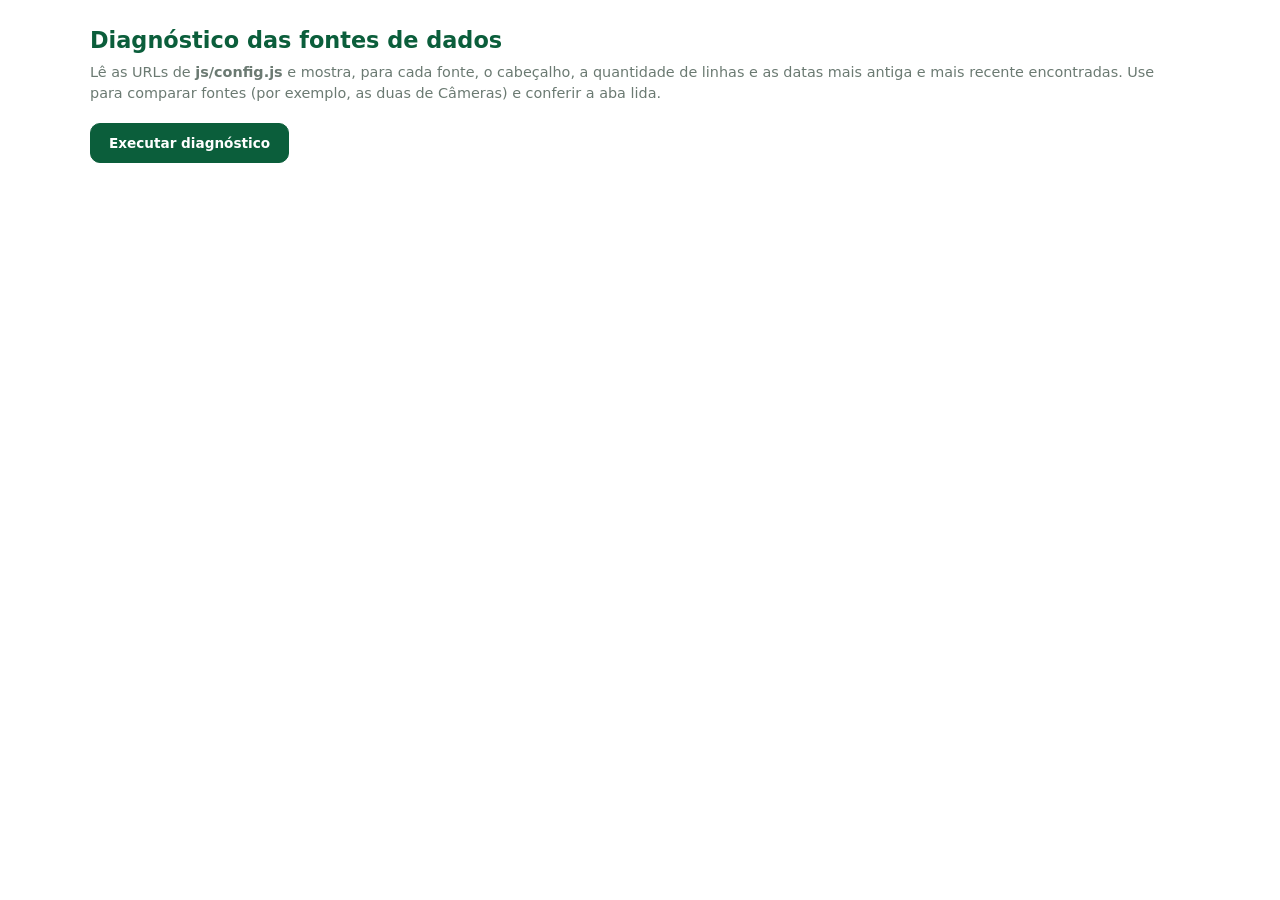
<file: diagnostico.html>
<!DOCTYPE html>
<html lang="pt-BR">
<head>
<meta charset="utf-8">
<meta name="viewport" content="width=device-width, initial-scale=1">
<meta name="robots" content="noindex">
<title>Diagnóstico das fontes | Esquadrão Tozzo</title>
<link rel="icon" href="assets/logo.png">
<style>
/* Página técnica, fora do menu. Só lê as fontes de js/config.js e mostra o que cada uma devolve. */
:root{--g:#0B5E3B;--g2:#2E7D4F;--soft:#A8D6A7;--light:#EAF5EF;--text:#1F2A24;--muted:#6B7A72;--line:#DCE8E0;--bad:#C62828;--warn:#B7791F;font-family:"Inter",system-ui,-apple-system,"Segoe UI",Roboto,Arial,sans-serif}
*{box-sizing:border-box}
body{margin:0;background:#fff;color:var(--text);padding:24px 16px 60px;line-height:1.5}
main{max-width:1100px;margin:0 auto}
h1{margin:0 0 4px;color:var(--g);font-size:1.4rem}
p.sub{margin:0 0 18px;color:var(--muted);font-size:.9rem}
button{font:inherit;font-weight:600;font-size:.85rem;color:#fff;background:var(--g);border:1px solid var(--g);border-radius:10px;padding:9px 18px;cursor:pointer}
button:hover{background:var(--g2)}
section{border:1px solid var(--line);border-radius:14px;margin:18px 0;overflow:hidden}
section h2{margin:0;padding:12px 16px;background:var(--light);color:var(--g);font-size:1rem}
.row{padding:12px 16px;border-top:1px solid var(--line);font-size:.85rem}
.row .t{font-weight:600}
.tag{display:inline-block;border-radius:999px;padding:1px 10px;font-size:.72rem;font-weight:600;margin-left:6px;border:1px solid var(--soft);background:var(--light);color:var(--g)}
.tag.cand{border-color:#E0C27A;background:#FBF3DC;color:var(--warn)}
.ok{color:var(--g2);font-weight:600}.bad{color:var(--bad);font-weight:600}
code{display:block;margin-top:6px;word-break:break-all;font-size:.74rem;color:var(--muted)}
.hdr{margin-top:6px;font-size:.78rem;overflow-x:auto;white-space:nowrap;background:#F7FAF8;border:1px solid var(--line);border-radius:8px;padding:6px 10px}
</style>
</head>
<body>
<main>
  <h1>Diagnóstico das fontes de dados</h1>
  <p class="sub">Lê as URLs de <b>js/config.js</b> e mostra, para cada fonte, o cabeçalho, a quantidade de linhas e as datas mais antiga e mais recente encontradas. Use para comparar fontes (por exemplo, as duas de Câmeras) e conferir a aba lida.</p>
  <button id="go">Executar diagnóstico</button>
  <div id="out"></div>
</main>
<script src="js/config.js"></script>
<script>
(function () {
  var CFG = window.TOZZO_CONFIG || {}, out = document.getElementById('out');
  var NOMES = { cameras: 'Alertas Câmeras', sensores: 'Problema em Sensores', financeiro: 'Dashboard Financeiro', alertasgr: 'Alertas GR' };
  function esc(s) { return String(s).replace(/[&<>"]/g, function (c) { return { '&': '&amp;', '<': '&lt;', '>': '&gt;', '"': '&quot;' }[c]; }); }
  function datas(t) {
    var re = /(\d{4})-(\d{2})-(\d{2})|(\d{1,2})\/(\d{1,2})\/(\d{4})/g, m, mn = '', mx = '', n = 0;
    while ((m = re.exec(t))) {
      var d = m[1] ? m[1] + '-' + m[2] + '-' + m[3] : m[6] + '-' + ('0' + m[5]).slice(-2) + '-' + ('0' + m[4]).slice(-2);
      if (!mn || d < mn) mn = d; if (!mx || d > mx) mx = d; n++;
    }
    var br = function (x) { return x ? x.split('-').reverse().join('/') : '—'; };
    return n ? br(mn) + ' a ' + br(mx) : 'nenhuma data encontrada';
  }
  async function testa(url) {
    var t0 = Date.now();
    try {
      var r = await fetch(url + (url.indexOf('?') > -1 ? '&' : '?') + 't=' + Date.now(), { cache: 'no-store' });
      var txt = await r.text(), ms = Date.now() - t0;
      if (!r.ok) return { ok: false, msg: 'HTTP ' + r.status };
      if (/^\s*</.test(txt)) return { ok: false, msg: 'Devolveu uma página HTML em vez de CSV' };
      if (/^\s*ERRO:/i.test(txt)) return { ok: false, msg: txt.slice(0, 200) };
      var linhas = txt.split(/\r?\n/).filter(function (l) { return l.trim(); });
      return { ok: true, linhas: linhas.length - 1, cab: linhas[0] || '', datas: datas(txt), ms: ms, kb: Math.round(txt.length / 1024) };
    } catch (e) { return { ok: false, msg: 'Falha de conexão (' + e.message + ')' }; }
  }
  async function run() {
    out.innerHTML = '<p class="sub">Consultando as fontes…</p>';
    var html = '';
    for (var k in NOMES) {
      var itens = [];
      if (CFG.API_URL) itens.push({ r: 'Apps Script', tag: 'principal', url: CFG.API_URL + '?s=' + encodeURIComponent((CFG.SOURCES || {})[k] || k) });
      ((CFG.FALLBACK_CSV_URLS || {})[k] || []).forEach(function (u, i) { itens.push({ r: 'CSV publicado #' + (i + 1), tag: 'reserva (ativa)', url: u }); });
      ((CFG.CANDIDATE_CSV_URLS || {})[k] || []).forEach(function (u, i) { itens.push({ r: 'CSV candidato #' + (i + 1), tag: 'não usada · apenas comparação', url: u, cand: 1 }); });
      html += '<section><h2>' + NOMES[k] + '</h2>';
      for (var i = 0; i < itens.length; i++) {
        var it = itens[i], r = await testa(it.url);
        html += '<div class="row"><span class="t">' + esc(it.r) + '</span><span class="tag' + (it.cand ? ' cand' : '') + '">' + esc(it.tag) + '</span> ';
        if (r.ok) html += '<span class="ok">respondeu</span> · ' + r.linhas.toLocaleString('pt-BR') + ' linhas · datas: ' + esc(r.datas) + ' · ' + r.kb + ' KB · ' + r.ms + ' ms<div class="hdr">' + esc(r.cab) + '</div>';
        else html += '<span class="bad">' + esc(r.msg) + '</span>';
        html += '<code>' + esc(it.url) + '</code></div>';
      }
      html += '</section>';
    }
    out.innerHTML = html;
  }
  document.getElementById('go').onclick = run;
})();
</script>
</body>
</html>
</file>
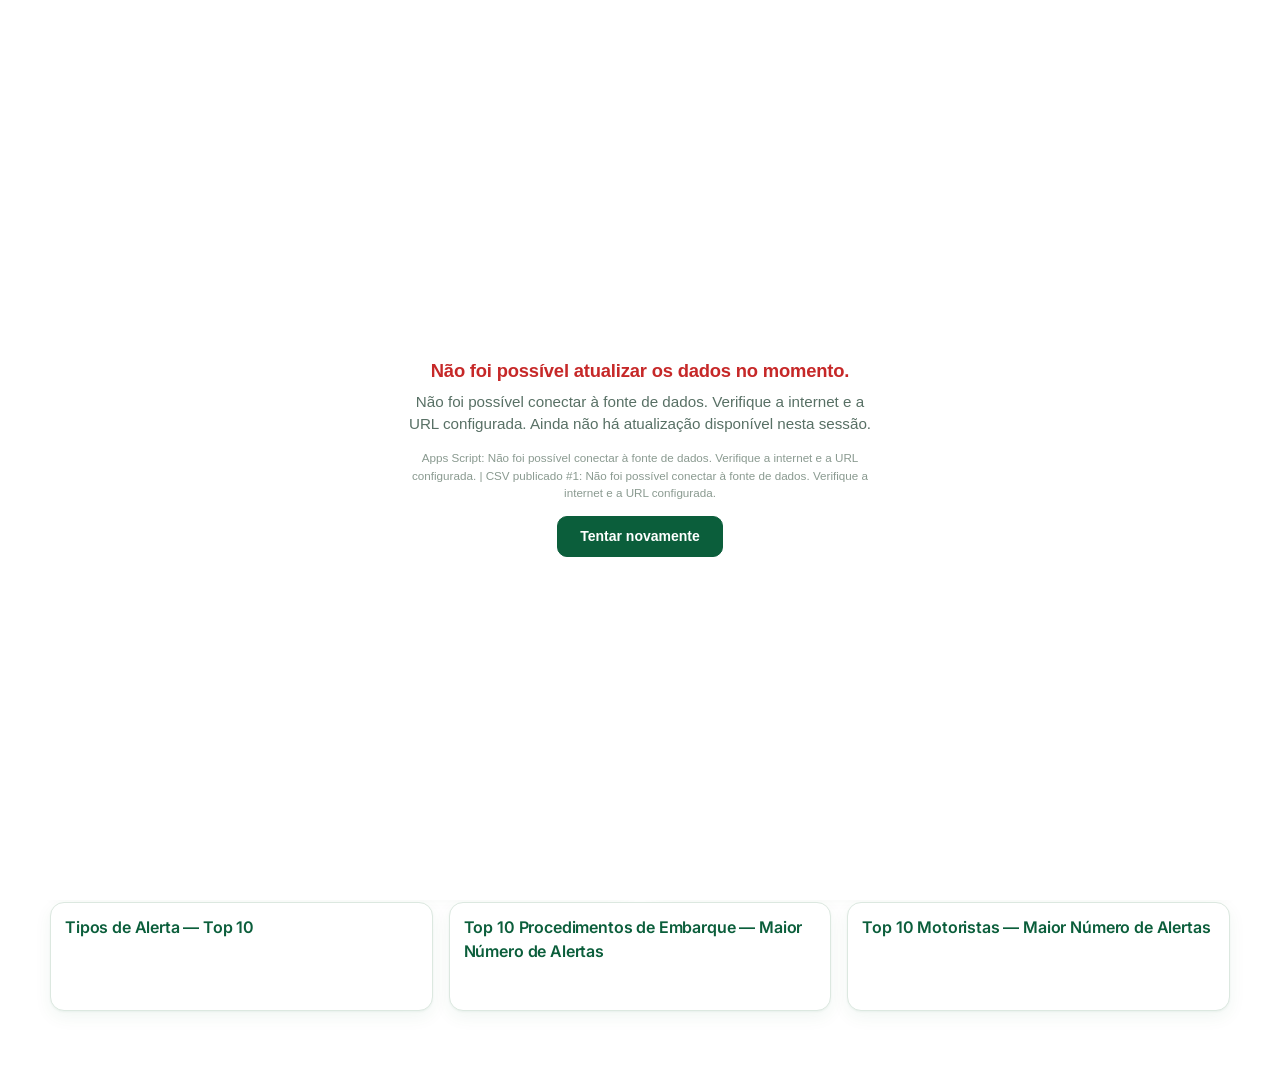
<file: panels/alertas-gr.html>
<!doctype html>
<html lang="pt-BR">
<head>
<meta charset="utf-8">
<meta name="viewport" content="width=device-width, initial-scale=1, viewport-fit=cover">
<title>Dashboard de Alertas — Gerenciamento de Risco</title>
<style>
:root{--bg:#FFFFFF;--card:#FFFFFF;--tx:#10241A;--mu:#587065;--bd:#CFE0D5;--ac:#007D3A;--ac2:#E6F3EB;--wr:#c62828;box-sizing:border-box;padding-top:env(safe-area-inset-top,0px);padding-bottom:env(safe-area-inset-bottom,0px)}
:root[data-theme="dark"]{--bg:#0e1420;--card:#172030;--tx:#e8edf6;--mu:#93a0b8;--bd:#263249;--ac:#5b9bff;--ac2:#1d2b45;--wr:#ff8a80}
*{box-sizing:border-box}html{scroll-padding-top:env(safe-area-inset-top,0px)}
body{margin:0;background:var(--bg);color:var(--tx);font:14px/1.4 system-ui,-apple-system,"Segoe UI",Roboto,sans-serif}
.wrap{max-width:1280px;margin:0 auto;padding:16px}
header{display:flex;flex-wrap:wrap;gap:8px;align-items:baseline;justify-content:space-between;margin-bottom:12px}
h1{font-size:20px;margin:0}h2{font-size:15px;margin:0 0 4px}
.mu{color:var(--mu);font-size:12px}.sub{min-height:17px;margin-bottom:8px}
.card{background:var(--card);border:1px solid var(--bd);border-radius:12px;padding:14px;min-width:0}
.filters{display:flex;flex-wrap:wrap;gap:10px;align-items:end;margin-bottom:12px}
.filters label{display:flex;flex-direction:column;gap:3px;font-size:12px;color:var(--mu)}
input[type=date]{background:var(--bg);color:var(--tx);border:1px solid var(--bd);border-radius:8px;padding:8px}
button{font:inherit;border-radius:8px;padding:9px 16px;border:1px solid var(--ac);background:var(--ac);color:#fff;cursor:pointer}
button.sec{background:transparent;color:var(--ac)}
.chips{width:100%;display:flex;flex-wrap:wrap;gap:6px;align-items:center}
.chip{padding:4px 10px;border-radius:999px;font-size:12px;background:var(--ac2);color:var(--ac);border-color:transparent}
.kpis{display:grid;grid-template-columns:repeat(auto-fit,minmax(210px,1fr));gap:12px;margin-bottom:12px}
.kpi b{display:block;font-size:28px;line-height:1.2;margin-top:4px}.kpi b.t{font-size:17px;padding:6px 0}
.click{cursor:pointer;transition:border-color .15s,box-shadow .15s}.click:hover,.click:focus-visible{border-color:var(--ac);box-shadow:0 0 0 2px var(--ac2);outline:0}
.hint{color:var(--ac);font-size:11px}
.g2{display:grid;grid-template-columns:repeat(auto-fit,minmax(min(100%,440px),1fr));gap:12px;margin-bottom:12px}
.g3{display:grid;grid-template-columns:repeat(auto-fit,minmax(min(100%,360px),1fr));gap:12px;margin-bottom:12px}
.tb{overflow:auto;max-height:420px;margin-top:8px}
table{width:100%;border-collapse:collapse}th,td{padding:7px 6px;border-bottom:1px solid var(--bd);text-align:left;vertical-align:top}
th{font-size:11px;color:var(--mu);text-transform:uppercase;position:sticky;top:0;background:var(--card)}
.n{text-align:right;white-space:nowrap}td:first-child{color:var(--mu);width:28px}
tr.row{cursor:pointer}tr.row:hover td,tr.sel td{background:var(--ac2)}
.lb{display:flex;gap:6px;align-items:center;flex-wrap:wrap}.lb i,.li i{width:10px;height:10px;border-radius:50%;flex:none}
.badge{font-size:10px;color:var(--wr);border:1px solid var(--wr);border-radius:999px;padding:0 6px}
.bar{height:4px;background:var(--ac2);border-radius:3px;margin-top:4px}.bar b{display:block;height:100%;background:var(--ac);border-radius:3px}
.donrow{display:flex;gap:12px;align-items:center;flex-wrap:wrap}#cDon{width:200px;height:200px;flex:none;margin:0 auto}
.leg{flex:1;min-width:150px;display:flex;flex-direction:column;gap:3px}
.li{display:flex;gap:6px;align-items:center;cursor:pointer;padding:3px 6px;border-radius:6px;font-size:12px}.li:hover{background:var(--ac2)}.li span{flex:1;overflow:hidden;text-overflow:ellipsis;white-space:nowrap}
.sl{cursor:pointer;transition:opacity .15s}.sl:hover{opacity:.8}
.tog{width:100%;margin-top:10px;text-align:left}
#cDia{position:relative;height:280px;touch-action:pan-y;user-select:none;-webkit-user-select:none;cursor:crosshair}
#cDia svg{width:100%;height:100%;display:block}
.tip{position:absolute;pointer-events:none;background:rgba(15,23,42,.95);color:#fff;border-radius:8px;padding:8px 10px;font-size:12px;white-space:nowrap;z-index:2;box-shadow:0 4px 14px rgba(0,0,0,.25)}
.tip b{font-size:14px}.tip span{color:#aab6cc}
.flash{animation:fl 1.3s}@keyframes fl{0%{box-shadow:0 0 0 4px var(--ac)}100%{box-shadow:0 0 0 0 transparent}}
#drop{border:2px dashed var(--bd);text-align:center;padding:28px 16px;cursor:pointer;margin-bottom:12px}
#drop.on{border-color:var(--ac);background:var(--ac2)}
#prog{height:6px;background:var(--ac2);border-radius:4px;margin-top:12px;overflow:hidden;display:none}#prog b{display:block;height:100%;width:0;background:var(--ac)}
#err{color:var(--wr);margin-top:8px}
.hide{display:none!important}
header{background:linear-gradient(90deg,#052A18,#007D3A);color:#fff;border-bottom:4px solid #C7D30A;border-radius:12px;padding:14px 18px}header h1,header h2,header .mu,header small,header label{color:#fff}header .btn,header button{background:#C7D30A;color:#052A18;border-color:#C7D30A}header .btn.g,header button.sec{background:transparent;color:#fff;border:1px solid #fff}h2{color:#007D3A}.kpis .card{border-top:3px solid #C7D30A}th{color:#007D3A}input:focus{outline:2px solid #C7D30A}
:root{--px:max(clamp(16px,4vw,40px),calc((100vw - 1180px)/2));}
body{font-family:-apple-system,BlinkMacSystemFont,"Segoe UI",Roboto,Helvetica,Arial,sans-serif;font-size:1rem;line-height:1.4}
.wrap{max-width:none;padding:0 var(--px) 60px}
header{margin:0 calc(-1*var(--px)) 20px;padding:20px var(--px) 16px;border-radius:0;border-bottom:4px solid #C7D30A}
h1{font-size:1.15rem;font-weight:650}
h2{font-size:.95rem;font-weight:650;margin:0 0 10px;color:var(--tx)}
.mu{font-size:.75rem}
.card{border-radius:8px;padding:12px 14px}
.kpis{gap:10px;grid-template-columns:repeat(auto-fit,minmax(140px,1fr));margin-bottom:22px}
.kpi b{font-size:1.5rem;font-weight:650;margin-top:2px}
.kpi b.t{font-size:1rem}
.filters{gap:8px;margin-bottom:16px}
.filters label{font-size:.75rem}
input[type=date]{background:#FFFFFF;border-radius:6px;padding:7px 10px;font-size:.82rem}
button{border-radius:6px;padding:7px 14px;font-size:.82rem;background:transparent;color:var(--tx);border:1px solid var(--bd)}
button:hover{border-color:var(--ac)}
header button{background:#C7D30A;color:#052A18;border-color:#C7D30A}
header button.sec{background:transparent;color:#fff;border:1px solid #fff}
.g2,.g3{gap:16px}
.tb{border:1px solid var(--bd);border-radius:8px}
th{background:#EAF4EE;color:var(--mu);font-size:.8rem;font-weight:600;text-transform:none}
th,td{padding:8px 10px}
td{font-size:.8rem}
</style>
<script src="../js/config.js"></script>
<script src="../js/data-source.js"></script>
<link rel="preconnect" href="https://fonts.googleapis.com">
<link rel="preconnect" href="https://fonts.gstatic.com" crossorigin>
<link href="https://fonts.googleapis.com/css2?family=Inter:wght@400;500;600;700&display=swap" rel="stylesheet">
<link rel="stylesheet" href="../css/tozzo-theme.css">
</head>
<body>
<div class="wrap">
<header>
  <h1>🚛 Dashboard de Alertas <span class="mu">— Gerenciamento de Risco</span></h1>
  <span class="mu" id="status"></span>
</header>

<div id="drop" class="card hide">
  <b>Atualizar dados:</b> arraste o CSV da aba “Página1” aqui ou clique para selecionar.<br>
  <span class="mu">Processado só no seu navegador, nada é enviado.</span>
  <div id="prog"><b></b></div><div id="err"></div>
  <input id="file" type="file" accept=".csv,.tsv,.txt" hidden>
</div>

<div class="card filters">
  <label>Data inicial<input type="date" id="dIni"></label>
  <label>Data final<input type="date" id="dFim"></label>
  <label>Ocorrência<select id="sT2"></select></label>
  <label>Procedimento / operação<select id="sP2"></select></label>
  <label>Embarcador<select id="sE2"></select></label>
  <label>Motorista<input id="iM2" list="lM2" placeholder="Digite o nome" autocomplete="off"><datalist id="lM2"></datalist></label>
  <button id="bAp">Aplicar</button>
  <button id="bCl" class="sec">Limpar filtro</button>
  <button id="bRf" class="sec" style="margin-left:auto">Atualizar dados</button>
  <button id="bNew" class="sec">Carregar outro CSV</button>
  <span class="mu" id="per" style="width:100%"></span>
  <div class="chips" id="chips"></div>
</div>

<div class="kpis">
  <div class="card kpi"><span class="mu">Total de Alertas</span><b id="k1">0</b></div>
  <div class="card kpi"><span class="mu">Motoristas Envolvidos</span><b id="k2">0</b></div>
  <div class="card kpi click" id="kc3" role="button" tabindex="0"><span class="mu">Procedimentos de Embarque</span><b id="k3">0</b><span class="hint" id="k3h"></span></div>
  <div class="card kpi"><span class="mu">Motorista com Mais Alertas</span><b class="t" id="k5">—</b><span class="mu" id="k5s"></span></div>
  <div class="card kpi click" id="kc4" role="button" tabindex="0"><span class="mu">Tipo de Alerta Mais Frequente</span><b class="t" id="k4">—</b><span class="mu" id="k4s"></span><br><span class="hint">ver maiores ofensores ▸</span></div>
</div>

<div class="g2">
  <div class="card" id="pDon">
    <h2>Procedimentos de Embarque — Distribuição</h2><div class="mu sub">Clique em uma fatia para filtrar os demais painéis</div>
    <div class="donrow"><div id="cDon"></div><div class="leg" id="lDon"></div></div>
    <button class="sec tog" id="bTog" aria-expanded="false"></button>
    <div class="tb hide" id="tDon"></div>
  </div>
  <div class="card" id="pDia">
    <h2>Comportamento dos Alertas no Período</h2><div class="mu sub" id="dInfo"></div>
    <div id="cDia"><div class="tip hide" id="tip"></div></div>
  </div>
</div>

<div class="g2">
  <div class="card" id="pEmb"><h2>Alertas por Embarcador</h2><div class="mu sub" id="sE"></div><div id="tEmb"></div></div>
  <div class="card" id="pEmbP"><h2>Procedimentos do Embarcador Selecionado</h2><div class="mu sub" id="sEP">Clique em um embarcador para ver como os alertas se dividem entre os procedimentos dele (frota, logístico, vazio…)</div><div id="tEmbP"></div></div>
</div>

<div class="g3" id="rowFil">
  <div class="card" id="pTip"><h2>Tipos de Alerta — Top 10</h2><div class="mu sub" id="sT"></div><div id="tTip"></div></div>
  <div class="card"><h2>Top 10 Procedimentos de Embarque — Maior Número de Alertas</h2><div class="mu sub" id="sP"></div><div id="tPro"></div></div>
  <div class="card"><h2>Top 10 Motoristas — Maior Número de Alertas</h2><div class="mu sub" id="sM"></div><div id="tMot"></div></div>
</div>
</div>

<script>
const ALLOW=new Set(["VIOLACAO DE PAINEL","VIOLACAO DE BATERIA","PARADA NAO PERMITIDA","BOTAO DE PANICO","VIOLACAO DE ANTENA","VIOLACAO DE DESENGATE","DESVIO DE ROTA (VEICULO PARADO)","DESLOCAMENTO INDEVIDO","ENTRADA HORARIO PERNOITE","PERDA DE SINAL","VIOLACAO DE BAU","DESVIO DE ROTA","ACONTECIMENTOS CONJUGADOS","VELOCIDADE CRITICO","PARADA INDEVIDA","REINICIO NAO INFORMADO","PARADA NAO PROGRAMADA"]);
const $=i=>document.getElementById(i),fmt=n=>n.toLocaleString('pt-BR'),pf=p=>p.toFixed(1).replace('.',',')+'%';
const norm=s=>(s||'').normalize('NFD').replace(/[\u0300-\u036f]/g,'').toUpperCase().trim();
const esc=s=>String(s).replace(/[&<>"]/g,c=>({'&':'&amp;','<':'&lt;','>':'&gt;','"':'&quot;'}[c]));
const cpfN=s=>{s=(s||'').replace(/\D/g,'');return s?s.padStart(11,'0'):''};
const cpfF=c=>c.length==11?c.replace(/(\d{3})(\d{3})(\d{3})(\d{2})/,'$1.$2.$3-$4'):c;
const cleanN=s=>s.replace(/^(?:px\s*-\s*|[_+\s]+)+/i,'').replace(/\s+/g,' ').trim();
const tick=()=>new Promise(r=>setTimeout(r));
const dl=l=>[';','\t'].reduce((b,c)=>l.split(c).length>l.split(b).length?c:b,',');
function split(l,D){if(l.indexOf('"')<0)return l.split(D);const o=[];let c='',q=false;for(let i=0;i<l.length;i++){const h=l[i];if(q){if(h=='"'){if(l[i+1]=='"'){c+='"';i++}else q=false}else c+=h}else if(h=='"')q=true;else if(h==D){o.push(c);c=''}else c+=h}o.push(c);return o}
function pd(s){let m=/^(\d{1,2})\/(\d{1,2})\/(\d{4})/.exec(s);if(m)return Math.round(Date.UTC(+m[3],m[2]-1,+m[1])/864e5);m=/^(\d{1,2})\/(\d{1,2})\/(\d{2})(?!\d)/.exec(s);if(m)return Math.round(Date.UTC(2000+ +m[3],m[2]-1,+m[1])/864e5);m=/^(\d{4})-(\d{2})-(\d{2})/.exec(s);return m?Math.round(Date.UTC(+m[1],m[2]-1,+m[3])/864e5):-1}
const ds=d=>new Date(d*864e5).toISOString().slice(0,10),br=d=>ds(d).split('-').reverse().join('/');
const WD=['dom','seg','ter','qua','qui','sex','sáb'],wd=d=>WD[new Date(d*864e5).getUTCDay()];
const col=id=>`hsl(${140+(id*7)%14},${34+(id*11)%22}%,${24+(id*23)%50}%)`;
const bar=p=>{$('prog').style.display='block';$('prog').firstChild.style.width=(p*100)+'%'};
let S;const F={p:null,t:null,m:null,b:null,e:null};let openProc=false,LC=null,drag=null;

/* ---------- dados: cubo (dia × procedimento × tipo × motorista) ---------- */
const b64=(s,T)=>{const b=atob(s),u=new Uint8Array(b.length);for(let i=0;i<b.length;i++)u[i]=b.charCodeAt(i);return new T(u.buffer)};
function setEmb(D){S={names:D.names,procs:D.procs,tipos:D.tipos,cd:b64(D.d,Uint16Array),cp:b64(D.p,Uint8Array),ct:b64(D.t,Uint8Array),cm:b64(D.m,Uint16Array),cc:b64(D.c,Uint16Array),n:D.n,cols:D.cols,minD:D.minD,maxD:D.maxD}}
function detect(H,rows){
  const sc=Array(H.length).fill(0);
  rows.forEach(r=>r.forEach((v,j)=>{if(/^\d{1,2}\/\d{1,2}\/\d{4}|^\d{4}-\d{2}-\d{2}/.test(v))sc[j]++}));
  let d=-1,best=.5;
  H.forEach((h,j)=>{const f=sc[j]/rows.length,s=f+(/DATA|DATE|GERA|HORA/.test(h)?.3:0);if(f>.5&&s>best){best=s;d=j}});
  const f=re=>H.findIndex(h=>re.test(h));
  let t=f(/^CONTROLE$/);if(t<0)t=f(/TIPO|ALERTA|CONTROLE/);
  return{d,t,p:f(/PROCED|EMBARQ/),m:f(/MOTORISTA|NOME/),c:f(/CPF/),H};
}
async function loadCSV(f){
  const INCLUI_NOVOS=!!(window.TOZZO_CONFIG||{}).GR_INCLUIR_TIPOS_NAO_RECONHECIDOS;
  const A={rid:new Map(),rn:[],rk:new Map(),md:new Map(),mp:new Map(),mt:new Map(),names:[],procs:[],tipos:[],cube:new Map(),unk:new Map(),n:0,skip:0,mn:1e9,mx:-1e9};
  let enc='utf-8';
  try{new TextDecoder('utf-8',{fatal:true}).decode(new Uint8Array(await f.slice(0,65536).arrayBuffer()),{stream:true})}catch(e){enc='windows-1252'}
  const rd=f.stream().getReader(),dec=new TextDecoder(enc);
  let buf='',hdr=null,D,M=null,pend=[],read=0,k=0;
  const gid=(m,a,x)=>{let i=m.get(x);if(i===undefined){i=a.length;a.push(x);m.set(x,i)}return i};
  const add=r=>{const d=pd(r[M.d]||'');if(d<0){if(r[M.d]||r[M.t]||r[M.p])A.skip++;return}
    let tp=(r[M.t]||'').trim();
    if(!ALLOW.has(norm(tp))){
      if(!tp)return;
      const kk=norm(tp);A.unk.set(kk,[tp,(A.unk.get(kk)||[tp,0])[1]+1]);               // contabiliza o tipo novo
      if(!INCLUI_NOVOS||A.tipos.length>=250)return;                                     // padrão: fica fora dos totais (regra dos 17 tipos), mas é avisado
      tp='Tipo não reconhecido: '+tp}
    const pr=(r[M.p]||'').trim()||'(sem procedimento)';
    const c=M.c>=0?cpfN(r[M.c]):'';let nm=M.m>=0?cleanN(r[M.m]||''):'';if(/^CPF NAO ENCONTRADO/.test(norm(nm)))nm='CPF não encontrado · '+cpfF(c);
    const key=norm(nm)||c||'?';let i=A.md.get(key);
    if(i===undefined){i=A.names.length;A.names.push(nm||(c?cpfF(c):'(não identificado)'));A.md.set(key,i)}
    A.n++;if(d<A.mn)A.mn=d;if(d>A.mx)A.mx=d;
    {const rw=(r[M.m]||'').replace(/\s+/g,' ').trim();if(rw){let j=A.rid.get(rw);if(j===undefined){j=A.rn.length;A.rn.push(rw);A.rid.set(rw,j)}const rk=j*65536+d;A.rk.set(rk,(A.rk.get(rk)||0)+1)}}   // só p/ a aba Ranking: nome exatamente como está na planilha (com PX -, _+ etc.)
    const ck=((d*16384+i)*1024+gid(A.mp,A.procs,pr))*256+gid(A.mt,A.tipos,tp);A.cube.set(ck,(A.cube.get(ck)||0)+1)};
  const setup=()=>{M=detect(hdr,pend);
    if(M.d<0||M.t<0||M.p<0)throw new Error('Não consegui identificar as colunas de data, tipo de alerta e procedimento. Cabeçalhos: '+hdr.join(' | '));
    pend.forEach(add);pend=[]};
  for(;;){
    const{done,value}=await rd.read();
    if(value){read+=value.length;buf+=dec.decode(value,{stream:true})}
    if(done)buf+=dec.decode();
    const ls=buf.split('\n');buf=done?'':ls.pop();
    for(let l of ls){
      if(l.endsWith('\r'))l=l.slice(0,-1);if(!l)continue;
      if(!hdr){l=l.replace(/^\uFEFF/,'');D=dl(l);hdr=split(l,D).map(norm);continue}
      const r=split(l,D);if(M)add(r);else{pend.push(r);if(pend.length>=200)setup()}
    }
    bar(read/f.size);if(++k%15==0)await tick();
    if(done)break;
  }
  if(!M)setup();
  if(!A.n)throw new Error('Nenhum alerta dos 17 tipos considerados foi encontrado neste arquivo.');
  const N=A.cube.size,cd=new Uint16Array(N),cp=new Uint16Array(N),ct=new Uint16Array(N),cm=new Uint16Array(N),cc=new Uint16Array(N);let j=0;
  A.cube.forEach((c,key)=>{const ti=key%256,k1=Math.floor(key/256),pi=k1%1024,k2=Math.floor(k1/1024);cd[j]=Math.floor(k2/16384)-A.mn;cp[j]=pi;ct[j]=ti;cm[j]=k2%16384;cc[j]=Math.min(c,65535);j++});
  S={unk:[...A.unk.values()].sort((x,y)=>y[1]-x[1]),inclNovos:INCLUI_NOVOS,names:A.names,rn:A.rn,rk:A.rk,procs:A.procs,tipos:A.tipos,cd,cp,ct,cm,cc,n:A.n,minD:A.mn,maxD:A.mx,
    cols:`data = “${M.H[M.d]}”, tipo = “${M.H[M.t]}”, procedimento = “${M.H[M.p]}”, motorista = “${M.H[M.m>=0?M.m:M.c]||'—'}”`};
}

/* ---------- interface ---------- */
/* Embarcador: não existe coluna própria na planilha; é o nome entre "TOZZO –" e o parêntese do PROCEDIMENTO DE EMBARQUE
   (ex.: "TOZZO – SEARA (LOGISTICO)" → SEARA). Se o texto não seguir o padrão, usa o texto sem o prefixo "TOZZO –". */
function embOf(p){let x=String(p).replace(/^\s*TOZZO\s*[–-]\s*/i,'').replace(/\s*\([^)]*\)\s*$/,'').trim();return x||String(p).trim()}
function prep(){
  const ix=new Map();S.embs=[];S.pe=new Uint8Array(S.procs.length);
  S.procs.forEach((p,i)=>{const e=embOf(p);let j=ix.get(e);if(j===undefined){j=S.embs.length;S.embs.push(e);ix.set(e,j)}S.pe[i]=Math.min(j,255)});
  const fill=(id,all,arr)=>{$(id).innerHTML='<option value="">'+all+'</option>'+arr.map(([v,t])=>'<option value="'+v+'">'+esc(t)+'</option>').join('')};
  const srt=(a,f)=>a.map((t,i)=>[i,f(t)]).sort((x,y)=>x[1].localeCompare(y[1],'pt-BR'));
  fill('sT2','Todas',srt(S.tipos,x=>x));fill('sP2','Todos',srt(S.procs,x=>x));fill('sE2','Todos',srt(S.embs,x=>x));
  $('lM2').innerHTML=srt(S.names,x=>x).map(([i,n])=>'<option value="'+esc(n)+'"></option>').join('');
}
function syncSel(){
  const v=k=>F[k]===null?'':String(F[k]);
  $('sT2').value=v('t');$('sP2').value=v('p');$('sE2').value=v('e');
  if(document.activeElement!==$('iM2'))$('iM2').value=F.m===null?'':S.names[F.m];
}
function init(){
  F.p=F.t=F.m=F.b=F.e=null;setOpen(false);prep();
  $('drop').classList.add('hide');$('prog').style.display='none';
  ['dIni','dFim'].forEach(i=>{$(i).min=ds(S.minD);$(i).max=ds(S.maxD);$(i).value=''});
  $('status').textContent='';console.info('[Tozzo] Alertas GR: '+fmt(S.n)+' alertas · '+br(S.minD)+' a '+br(S.maxD)+' · '+S.cols);
  if(S.unk&&S.unk.length){const tot=S.unk.reduce((a,x)=>a+x[1],0),lst=S.unk.slice(0,5).map(x=>x[0]+' ('+fmt(x[1])+')').join(', ');
    $('status').textContent+=`Atenção: ${fmt(tot)} alerta(s) de tipo não reconhecido ${S.inclNovos?'incluídos com o rótulo "Tipo não reconhecido"':'fora dos totais'}: ${lst}${S.unk.length>5?'…':''}`;
    console.warn('[Tozzo] Alertas GR: tipos de alerta não reconhecidos',S.unk)}
  render();
}
const rk=(c,lab)=>{const r=[];c.forEach((v,i)=>{if(v)r.push([lab(i),v,i])});r.sort((x,y)=>y[1]-x[1]);return r};
const top10=(l,sel)=>{const t=l.slice(0,10).map((r,i)=>[...r,i+1]);if(sel!==null&&!t.some(r=>r[2]===sel)){const j=l.findIndex(r=>r[2]===sel);if(j>=0)t.push([...l[j],j+1])}return t};
function rank(el,rows,tot,head,k,sel,colf,flag){
  if(!rows.length){el.innerHTML='<p class="mu">Sem dados para esta seleção.</p>';return}
  el.innerHTML='<table><thead><tr><th>#</th><th>'+head+'</th><th class="n">Alertas</th><th class="n">%</th></tr></thead><tbody>'+
  rows.map(([l,v,id,pos])=>{const p=tot?v/tot*100:0;
    return `<tr class="row${id===sel?' sel':''}" data-k="${k}" data-i="${id}" title="Clique para filtrar"><td>${pos}</td><td><div class="lb">${colf?`<i style="background:${colf(id)}"></i>`:''}${esc(l)}${flag&&pos===1?'<span class="badge">maior ofensor</span>':''}</div><div class="bar"><b style="width:${p}%"></b></div></td><td class="n">${fmt(v)}</td><td class="n">${pf(p)}</td></tr>`}).join('')+'</tbody></table>';
}
function toggle(k,i){F[k]=F[k]===i?null:i;if(k==='e'&&F.p!==null&&F.e!==null&&S.pe[F.p]!==F.e)F.p=null;if(k==='p'&&F.p!==null&&F.e!==null&&S.pe[F.p]!==F.e)F.e=null;render()}
function setOpen(v,scroll){openProc=v;$('tDon').classList.toggle('hide',!v);
  $('bTog').textContent=v?'Detalhamento por procedimento  ▴ minimizar':'Detalhamento por procedimento  ▾ expandir';
  $('bTog').setAttribute('aria-expanded',v);$('k3h').textContent=v?'ocultar detalhes ▴':'ver detalhes ▾';
  if(v&&scroll)$('pDon').scrollIntoView({behavior:'smooth',block:'nearest'})}
function flash(el){el.classList.remove('flash');void el.offsetWidth;el.classList.add('flash')}
function arc(cx,cy,r0,r1,a0,a1){const p=(r,a)=>[(cx+r*Math.cos(a)).toFixed(2),(cy+r*Math.sin(a)).toFixed(2)],g=a1-a0>Math.PI?1:0,A=p(r1,a0),B=p(r1,a1),C=p(r0,a1),D=p(r0,a0);
  return `M${A}A${r1} ${r1} 0 ${g} 1 ${B}L${C}A${r0} ${r0} 0 ${g} 0 ${D}Z`}
function drawDon(rows,tot){
  let a0=-Math.PI/2,s='';
  if(!tot)s='<circle cx="100" cy="100" r="72" fill="none" stroke="var(--bd)" stroke-width="32"/>';
  rows.forEach(([l,v,id])=>{const ang=Math.min(v/tot*2*Math.PI,2*Math.PI-1e-4),dim=F.p!==null&&F.p!==id;
    s+=`<path class="sl" data-k="p" data-i="${id}" d="${arc(100,100,56,90,a0,a0+ang)}" fill="${col(id)}" opacity="${dim?.25:1}"><title>${esc(l)}: ${fmt(v)} (${pf(v/tot*100)})</title></path>`;a0+=ang});
  s+=`<text x="100" y="101" text-anchor="middle" font-size="22" font-weight="700" fill="var(--tx)">${fmt(tot)}</text><text x="100" y="118" text-anchor="middle" font-size="11" fill="var(--mu)">alertas</text>`;
  $('cDon').innerHTML=`<svg viewBox="0 0 200 200">${s}</svg>`;
  $('lDon').innerHTML=rows.slice(0,6).map(([l,v,id])=>`<div class="li" data-k="p" data-i="${id}" style="${F.p!==null&&F.p!==id?'opacity:.45':''}"><i style="background:${col(id)}"></i><span title="${esc(l)}">${esc(l)}</span><b>${pf(tot?v/tot*100:0)}</b></div>`).join('')+(rows.length>6?`<div class="mu" style="padding:3px 6px">+ ${rows.length-6} outros procedimentos</div>`:'');
}

/* ---------- gráfico de comportamento (linha) com seleção de período ---------- */
function niceStep(m){const e=Math.pow(10,Math.floor(Math.log10(m))),f=m/e;return(f<=1?1:f<=2?2:f<=5?5:10)*e}
function drawLine(vals,a){
  const box=$('cDia'),Wt=box.clientWidth||600,Ht=box.clientHeight||280,L=46,R=16,T=14,B=26,W=Math.max(10,Wt-L-R),H=Ht-T-B,n=vals.length;
  const mx=Math.max(1,...vals),st=niceStep(mx/4),ymax=st*Math.ceil(mx/st),stp=n>1?W/(n-1):0;
  const x=i=>L+(n>1?i*stp:W/2),y=v=>T+H-v/ymax*H;
  let s='';
  for(let v=0;v<=ymax+1e-9;v+=st)s+=`<line x1="${L}" x2="${L+W}" y1="${y(v)}" y2="${y(v)}" stroke="var(--bd)"/><text x="${L-6}" y="${y(v)+4}" text-anchor="end" font-size="11" fill="var(--mu)">${fmt(v)}</text>`;
  const nt=Math.min(n,7);for(let j=0;j<nt;j++){const i=nt>1?Math.round(j*(n-1)/(nt-1)):0;s+=`<text x="${x(i)}" y="${Ht-8}" text-anchor="${j==0&&n>1?'start':j==nt-1&&n>1?'end':'middle'}" font-size="11" fill="var(--mu)">${br(a+i).slice(0,5)}</text>`}
  const pts=vals.map((v,i)=>`${x(i).toFixed(1)} ${y(v).toFixed(1)}`);
  s+=`<path d="M${x(0)} ${y(0)}L${pts.join('L')}L${x(n-1)} ${y(0)}Z" fill="var(--ac)" opacity=".13"/><path d="M${pts.join('L')}" fill="none" stroke="var(--ac)" stroke-width="2" stroke-linejoin="round"/>`;
  s+=`<rect id="band" y="${T}" height="${H}" fill="var(--ac)" opacity=".2" class="hide"/><g id="hv" class="hide"><line id="xh" y1="${T}" y2="${T+H}" stroke="var(--mu)" stroke-dasharray="4 3"/><circle id="halo" r="13" fill="var(--ac)" opacity=".2"/><circle id="dot" r="6" fill="#fff" stroke="var(--ac)" stroke-width="3"/></g>`;
  box.querySelector('svg')?.remove();box.insertAdjacentHTML('afterbegin',`<svg viewBox="0 0 ${Wt} ${Ht}" preserveAspectRatio="none">${s}</svg>`);
  LC={vals,a,n,L,T,W,H,stp,x,y,tot:vals.reduce((p,c)=>p+c,0)};
  if(F.b)setBand(F.b[0]-a,F.b[1]-a);
}
function setBand(lo,hi){const b=$('band');if(!b||!LC)return;const{n,L,W,stp,x}=LC;if(hi<0||lo>=n){b.classList.add('hide');return}
  lo=Math.max(0,lo);hi=Math.min(n-1,hi);const h=Math.max(stp/2,2),x0=Math.max(L,x(lo)-h),x1=Math.min(L+W,x(hi)+h);
  b.setAttribute('x',x0);b.setAttribute('width',Math.max(3,x1-x0));b.classList.remove('hide')}
function idxAt(e){const r=$('cDia').getBoundingClientRect(),{n,L,stp}=LC;return Math.max(0,Math.min(n-1,n>1?Math.round((e.clientX-r.left-L)/stp):0))}
function hover(i){const{vals,a,x,y,T,H,tot}=LC,v=vals[i],cx=x(i),cy=y(v);
  $('hv').classList.remove('hide');$('xh').setAttribute('x1',cx);$('xh').setAttribute('x2',cx);
  ['halo','dot'].forEach(id=>{$(id).setAttribute('cx',cx);$(id).setAttribute('cy',cy)});
  const tp=$('tip');tp.innerHTML=`<b>${wd(a+i)}, ${br(a+i)}</b><br>${fmt(v)} alerta${v==1?'':'s'}<br><span>${pf(tot?v/tot*100:0)} do período exibido</span>`;
  tp.classList.remove('hide');const w=tp.offsetWidth,bw=$('cDia').clientWidth;
  tp.style.left=Math.max(0,cx+16+w>bw?cx-w-16:cx+16)+'px';tp.style.top=Math.max(0,Math.min(cy-30,T+H-60))+'px'}
function unhover(){$('hv')?.classList.add('hide');$('tip').classList.add('hide')}
(()=>{const box=$('cDia');
  box.addEventListener('pointermove',e=>{if(!LC)return;const i=idxAt(e);if(drag){drag.b=i;setBand(Math.min(drag.a,i),Math.max(drag.a,i))}hover(i)});
  box.addEventListener('pointerleave',()=>{if(!drag)unhover()});
  box.addEventListener('pointerdown',e=>{if(!LC)return;const i=idxAt(e);drag={a:i,b:i};box.setPointerCapture(e.pointerId);setBand(i,i);hover(i)});
  box.addEventListener('pointerup',e=>{if(!drag||!LC)return;const lo=Math.min(drag.a,drag.b),hi=Math.max(drag.a,drag.b),d0=LC.a+lo,d1=LC.a+hi;drag=null;
    F.b=(F.b&&F.b[0]===d0&&F.b[1]===d1)?null:[d0,d1];render()});
  box.addEventListener('pointercancel',()=>{drag=null;if(LC)setBand(F.b?F.b[0]-LC.a:1e9,F.b?F.b[1]-LC.a:-1)});
  new ResizeObserver(()=>{if(S&&LC&&!drag&&box.clientWidth&&Math.abs(box.clientWidth-(LC.W+62))>2)drawLine(LC.vals,LC.a)}).observe(box)})();

/* ---------- cálculo e renderização ---------- */
function render(){
  const x0=$('dIni').value?pd($('dIni').value):S.minD,y0=$('dFim').value?pd($('dFim').value):S.maxD,a=Math.min(x0,y0),b=Math.max(x0,y0);
  const bs=F.b&&F.b[1]>=a&&F.b[0]<=b?[Math.max(F.b[0],a),Math.min(F.b[1],b)]:null;if(F.b&&!bs)F.b=null;
  const ec=new Int32Array(S.embs.length),pc=new Int32Array(S.procs.length),tc=new Int32Array(S.tipos.length),mc=new Int32Array(S.names.length),dc=new Int32Array(b-a+1);
  let tot=0;const{cd,cp,ct,cm,cc,minD,pe}=S,fp=F.p,ft=F.t,fm=F.m,fe=F.e;
  for(let i=0,n=cc.length;i<n;i++){
    const d=cd[i]+minD;if(d<a||d>b)continue;
    const p=cp[i],t=ct[i],m=cm[i],c=cc[i],oe=fe===null||pe[p]===fe,op=(fp===null||p===fp)&&oe,ot=ft===null||t===ft,om=fm===null||m===fm;
    if(op&&ot&&om)dc[d-a]+=c;
    if(bs&&(d<bs[0]||d>bs[1]))continue;
    if(ot&&om&&oe)pc[p]+=c;if(ot&&om&&(fp===null||p===fp))ec[pe[p]]+=c;if(op&&om)tc[t]+=c;if(op&&ot)mc[m]+=c;if(op&&ot&&om)tot+=c;
  }
  const embs=rk(ec,i=>S.embs[i]),procs=rk(pc,i=>S.procs[i]),tipos=rk(tc,i=>S.tipos[i]),mots=rk(mc,i=>S.names[i]);
  const tP=procs.reduce((s,r)=>s+r[1],0),tT=tipos.reduce((s,r)=>s+r[1],0),tM=mots.reduce((s,r)=>s+r[1],0);
  S.topT=tipos.length?tipos[0][2]:null;
  const rng=bs?(bs[0]===bs[1]?br(bs[0]):br(bs[0])+' a '+br(bs[1])):'';
  $('per').textContent=`Período analisado: ${br(a)} a ${br(b)}`;
  const chips=[];if(fp!==null)chips.push(['p','Procedimento: '+S.procs[fp]]);if(ft!==null)chips.push(['t','Alerta: '+S.tipos[ft]]);if(fm!==null)chips.push(['m','Motorista: '+S.names[fm]]);if(fe!==null)chips.push(['e','Embarcador: '+S.embs[fe]]);if(bs)chips.push(['b','Período selecionado: '+rng]);
  $('chips').innerHTML=chips.map(([k,t])=>`<button class="chip" data-chip="${k}">${esc(t)} ✕</button>`).join('')+(chips.length>1?'<button class="chip" data-chip="all">Limpar tudo ✕</button>':'');
  const dsc=sk=>{const x=[];if(sk!=='p'&&fp!==null)x.push(S.procs[fp]);if(sk!=='t'&&ft!==null)x.push(S.tipos[ft]);if(sk!=='m'&&fm!==null)x.push(S.names[fm]);if(sk!=='e'&&fe!==null)x.push(S.embs[fe]);if(bs)x.push(rng);return x};
  const sub=(id,sk)=>{const x=dsc(sk);$(id).textContent=x.length?'Maiores ofensores em: '+x.join(' · '):'Clique em uma linha para filtrar os demais painéis';return x.length>0};
  $('k1').textContent=fmt(tot);
  $('k2').textContent=fmt(fm!==null?(mc[fm]>0?1:0):mots.length);
  $('k3').textContent=fmt(fp!==null?(pc[fp]>0?1:0):procs.length);
  $('k5').textContent=mots.length?mots[0][0]:'—';$('k5s').textContent=mots.length?`${fmt(mots[0][1])} alertas (${pf(mots[0][1]/tM*100)})`:'';
  const tE=embs.reduce((q,r)=>q+r[1],0);
  rank($('tEmb'),embs.map((r,i)=>[...r,i+1]),tE,'Embarcador','e',fe,null,sub('sE','e'));
  const eSel=fe!==null?fe:(embs.length?embs[0][2]:null),eRows=eSel===null?[]:procs.filter(r=>pe[r[2]]===eSel).map((r,i)=>[...r,i+1]);
  $('sEP').textContent=eSel===null?'':(fe!==null?'Embarcador selecionado: ':'Maior embarcador: ')+S.embs[eSel]+' · '+fmt(eRows.reduce((q,r)=>q+r[1],0))+' alertas';
  rank($('tEmbP'),eRows,eRows.reduce((q,r)=>q+r[1],0),'Procedimento','p',fp,null);
  syncSel();
  $('k4').textContent=tipos.length?tipos[0][0]:'—';
  $('k4s').textContent=tipos.length?`${fmt(tipos[0][1])} alertas (${pf(tipos[0][1]/tT*100)})`:'';
  rank($('tDon'),procs.map((r,i)=>[...r,i+1]),tP,'Procedimento','p',fp,col);
  drawDon(procs,tP);
  rank($('tTip'),top10(tipos,ft),tT,'Tipo de alerta','t',ft,null,sub('sT','t'));
  rank($('tPro'),top10(procs,fp),tP,'Procedimento de embarque','p',fp,null,sub('sP','p'));
  rank($('tMot'),top10(mots,fm),tM,'Motorista','m',fm,null,sub('sM','m'));
  const vals=Array.from(dc);drawLine(vals,a);
  let mi=0,sm=0;vals.forEach((v,i)=>{sm+=v;if(v>vals[mi])mi=i});
  $('dInfo').textContent=`Pico: ${br(a+mi)} (${fmt(vals[mi])}) · Média diária: ${fmt(Math.round(sm/vals.length))} · Arraste no gráfico para selecionar um período; ele filtra os demais painéis`;
}

/* ---------- eventos ---------- */
document.addEventListener('click',e=>{
  const r=e.target.closest('[data-k][data-i]');if(r){toggle(r.dataset.k,+r.dataset.i);return}
  const c=e.target.closest('[data-chip]');if(c){const k=c.dataset.chip;if(k==='all')F.p=F.t=F.m=F.b=F.e=null;else F[k]=null;render()}
});
const act=(el,fn)=>{el.onclick=fn;el.onkeydown=e=>{if(e.key==='Enter'||e.key===' '){e.preventDefault();fn()}}};
act($('kc3'),()=>setOpen(!openProc,true));
act($('bTog'),()=>setOpen(!openProc));
act($('kc4'),()=>{if(S.topT===null)return;F.t=F.t===S.topT?null:S.topT;render();$('rowFil').scrollIntoView({behavior:'smooth',block:'start'});flash($('pTip'))});
const setF=(k,v)=>{F[k]=v===''||v===null?null:+v;render()};
$('sT2').onchange=e=>setF('t',e.target.value);$('sP2').onchange=e=>setF('p',e.target.value);$('sE2').onchange=e=>{F.p=null;setF('e',e.target.value)};
$('iM2').onchange=e=>{const v=e.target.value.trim();if(!v){setF('m',null);return}const j=S.names.findIndex(n=>n.toLowerCase()===v.toLowerCase());if(j>=0)setF('m',j);else{e.target.value=F.m===null?'':S.names[F.m]}};
$('bAp').onclick=()=>{F.b=null;render()};
$('bCl').onclick=()=>{$('dIni').value='';$('dFim').value='';F.p=F.t=F.m=F.b=F.e=null;render()};
$('bNew').onclick=()=>$('drop').classList.toggle('hide');
$('bRf').onclick=()=>TozzoData.reload('alertasgr');
const dz=$('drop');
async function handle(f){if(!f)return;$('err').textContent='';try{await loadCSV(f);init()}catch(e){$('err').textContent=e.message;$('prog').style.display='none'}}
dz.onclick=e=>{if(e.target.id!=='file')$('file').click()};
$('file').onchange=e=>handle(e.target.files[0]);
dz.ondragover=e=>{e.preventDefault();dz.classList.add('on')};
dz.ondragleave=()=>dz.classList.remove('on');
dz.ondrop=e=>{e.preventDefault();dz.classList.remove('on');handle(e.dataTransfer.files[0])};
/* Resumo p/ Página Inicial (somente leitura): tipo de alerta mais frequente no período */
/* Pessoas p/ a aba Ranking (somente leitura): alertas por motorista e dia (os mesmos tipos considerados no painel). Sem nome / "CPF não encontrado" não entram. */
let VER=0;
window.TozzoPessoas=function(v){
  if(!S)return{pronto:false};if(v===VER)return{pronto:true,same:true,ver:VER};
  if(S.rk){const o=[];S.rk.forEach((w,k)=>o.push({n:S.rn[Math.floor(k/65536)],d:ds(k%65536),w}));return{pronto:true,ver:VER,motorista:o}}   // nomes exatamente como na planilha
  const m=new Map();
  for(let i=0,n=S.cc.length;i<n;i++){const nm=S.names[S.cm[i]];if(!nm||/^CPF n[aã]o encontrado/i.test(nm)||/^\(n[aã]o identificado\)/i.test(nm)||/^[\d.\-\s]+$/.test(nm))continue;
    const k=S.cm[i]*65536+S.cd[i];m.set(k,(m.get(k)||0)+S.cc[i])}
  const out=[];m.forEach((w,k)=>out.push({n:S.names[Math.floor(k/65536)],d:ds((k%65536)+S.minD),w}));
  return{pronto:true,ver:VER,motorista:out};
};
window.TozzoResumo=function(ini,fim){
  if(!S)return{pronto:false};
  const a=ini?pd(ini):S.minD,b=fim?pd(fim):S.maxD,lo=Math.min(a,b),hi=Math.max(a,b),tc=new Int32Array(S.tipos.length);let tot=0;
  for(let i=0,n=S.cc.length;i<n;i++){const d=S.cd[i]+S.minD;if(d<lo||d>hi)continue;tc[S.ct[i]]+=S.cc[i];tot+=S.cc[i]}
  let bi=-1;tc.forEach((v,i)=>{if(v>0&&(bi<0||v>tc[bi]||(v===tc[bi]&&S.tipos[i].localeCompare(S.tipos[bi],'pt-BR')<0)))bi=i});
  return{pronto:true,vazio:bi<0,nome:bi<0?'':S.tipos[bi],valor:bi<0?0:tc[bi],total:tot,min:ds(S.minD),max:ds(S.maxD),nota:'tipo de alerta'};
};
TozzoData.start('alertasgr',{
  required:['data','controle','procedimento','motorista'],
  onData:async(text)=>{
    // guarda período e seleções (por NOME, pois os índices mudam quando os dados mudam)
    const k=S?{i:$('dIni').value,f:$('dFim').value,p:F.p!==null?S.procs[F.p]:null,t:F.t!==null?S.tipos[F.t]:null,m:F.m!==null?S.names[F.m]:null,e:F.e!==null?S.embs[F.e]:null,b:F.b,o:openProc}:null;
    await loadCSV(new Blob([text]));init();VER++;
    if(k){
      const dentro=v=>v&&pd(v)>=S.minD&&pd(v)<=S.maxD;
      if(dentro(k.i))$('dIni').value=k.i;if(dentro(k.f))$('dFim').value=k.f;
      const ix=(arr,v)=>{const j=v===null?-1:arr.indexOf(v);return j<0?null:j};
      F.p=ix(S.procs,k.p);F.t=ix(S.tipos,k.t);F.m=ix(S.names,k.m);F.e=ix(S.embs,k.e);F.b=k.b;setOpen(k.o);render();
    }
  }});
</script>
</body>
</html>
</file>
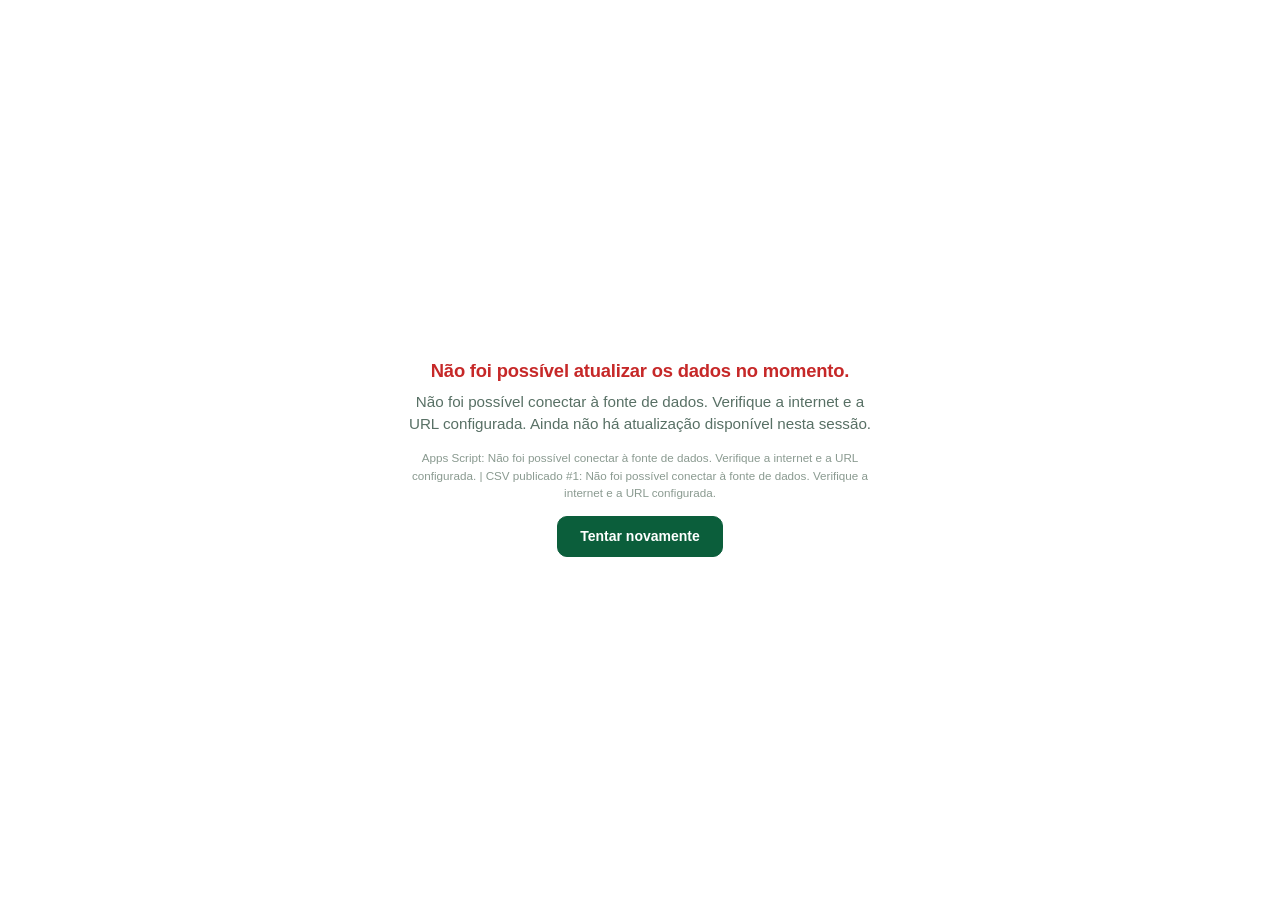
<file: panels/ofensores.html>
<!DOCTYPE html>
<html lang="pt-BR"><head><meta charset="utf-8">
<meta name="viewport" content="width=device-width, initial-scale=1, viewport-fit=cover">
<title>Ofensores</title>
<style>
:root{--bg:#FFFFFF;--card:#FFFFFF;--bd:#CFE0D5;--tx:#10241A;--mut:#587065;--am:#007D3A;--tl:#007D3A;--panel2:#EAF4EE;--accent:#007D3A;--lime:#C7D30A;--px:max(clamp(16px,4vw,40px),calc((100vw - 1180px)/2));box-sizing:border-box;padding-top:env(safe-area-inset-top,0px);padding-bottom:env(safe-area-inset-bottom,0px)}
*{box-sizing:border-box}
body{margin:0;background:var(--bg);color:var(--tx);font:12px "Courier New",monospace;padding:10px}
.row{display:flex;gap:8px;flex-wrap:wrap;margin-bottom:8px;align-items:flex-end}
label{display:block;color:var(--mut);font-size:10px;letter-spacing:.08em;text-transform:uppercase;margin-bottom:3px}
select,input,button{background:var(--card);color:var(--tx);border:1px solid var(--bd);border-radius:3px;padding:9px;font:inherit;min-width:130px}
button{cursor:pointer}button:hover{border-color:var(--mut)}button:disabled{opacity:.4;cursor:default}
.kpis{display:grid;grid-template-columns:repeat(auto-fit,minmax(150px,1fr));gap:8px;margin:10px 0}
.card{background:var(--card);border:1px solid var(--bd);border-radius:4px;padding:14px}
.card h3{margin:0 0 10px;font-size:10px;color:var(--mut);letter-spacing:.1em;font-weight:400;text-transform:uppercase}
.big{font-size:22px}.k1{border-color:#5a4210;background:#1a1405}.k1 .big{color:var(--am);font-size:32px}
.sub{color:var(--mut);font-size:10px;margin-top:10px}
.kpis .sub{font-size:15px;line-height:1.35;color:#9cc3ca;overflow-wrap:anywhere}
.grid{display:grid;grid-template-columns:repeat(auto-fit,minmax(300px,1fr));gap:8px;margin-top:8px}
.bars{display:flex;align-items:flex-end;gap:6px;height:230px;overflow-x:scroll;padding-bottom:8px}
.b{flex:1;min-width:34px;display:flex;flex-direction:column;justify-content:flex-end;align-items:center;height:100%;font-size:9px;color:var(--mut)}
.b i{display:block;width:100%;background:var(--am);margin:2px 0}
.rk{display:grid;grid-template-columns:minmax(90px,1.2fr) 2fr 64px;gap:8px;align-items:center;margin:7px 0;font-size:11px}
.rk .n{overflow:hidden;text-overflow:ellipsis;white-space:nowrap;color:#8fb3ba}
.rk .t{background:#000;height:12px}.rk .t i{display:block;height:100%;background:var(--tl)}.rk.op .t i{background:var(--am)}
.rk .v{text-align:right}
.tw{overflow-x:auto}table{width:100%;border-collapse:collapse}
th,td{text-align:left;padding:7px 8px;border-bottom:1px solid var(--bd);white-space:nowrap}
th{color:var(--mut);cursor:pointer;font-weight:400;text-transform:uppercase;font-size:10px}td.n,th.n{text-align:right}
.pg{display:flex;gap:8px;align-items:center;justify-content:flex-end;margin-top:10px}
#sr[aria-pressed=true]{border-color:var(--am);color:var(--am)}
#msg{color:var(--am);margin:6px 0}

body{font-family:-apple-system,BlinkMacSystemFont,"Segoe UI",Roboto,Helvetica,Arial,sans-serif;font-size:1rem;line-height:1.4;padding:0 var(--px) 60px;background:#FFFFFF;color:var(--tx)}
body::before{content:"";display:block;height:12px;margin:0 calc(-1*var(--px)) 20px;background:linear-gradient(90deg,#052A18,#007D3A);border-bottom:4px solid var(--lime)}
.row{gap:8px;margin-bottom:16px}
label{font-size:.75rem;letter-spacing:0;text-transform:none;color:var(--mut);margin-bottom:3px}
select,input{background:#FFFFFF;color:var(--tx);border:1px solid var(--bd);border-radius:6px;padding:7px 10px;font-size:.82rem;min-width:130px}
select:focus,input:focus{outline:2px solid var(--lime);border-color:var(--accent)}
button{background:transparent;border:1px solid var(--bd);color:var(--tx);border-radius:6px;padding:7px 14px;font-size:.82rem;font-weight:400}
button:hover{border-color:var(--accent)}
#sr[aria-pressed=true]{border-color:var(--accent);color:var(--accent)}
#msg{font-size:.85rem;color:var(--accent)}
#msg:empty{display:none}
.kpis{gap:10px;margin:0 0 22px;grid-template-columns:repeat(auto-fit,minmax(140px,1fr))}
.card{background:#FFFFFF;border:1px solid var(--bd);border-radius:8px;padding:12px 14px}
.kpis .card{border-top:3px solid var(--lime)}
.k1,.kpis .card.k1{background:#FFFFFF;border-color:var(--bd);border-top:3px solid var(--lime)}
.big,.k1 .big{font-size:1.5rem;font-weight:650;color:var(--tx)}
.k1 .big{color:var(--accent);font-size:1.5rem}
.card h3{font-size:.75rem;letter-spacing:0;text-transform:none;color:var(--mut);font-weight:400;margin:0 0 4px}
.sub,.kpis .sub{font-size:.75rem;line-height:1.4;color:var(--mut);margin-top:2px}
.grid{gap:16px;margin-top:16px}
.card[style]{margin-top:16px!important}
.bars{gap:6px}
.b{font-size:.75rem;color:var(--mut);min-width:78px;flex:0 0 78px}
.bars::-webkit-scrollbar{height:12px}.bars::-webkit-scrollbar-thumb{background:var(--accent);border-radius:6px}.bars::-webkit-scrollbar-track{background:var(--panel2);border-radius:6px}.bars{scrollbar-color:var(--accent) var(--panel2)}
.b i{background:var(--accent);border-radius:3px 3px 0 0}
.rk{grid-template-columns:110px 1fr 34px;gap:8px;font-size:.78rem;margin:7px 0}
.rk .n{color:var(--tx)}
.rk .t{background:var(--panel2);height:9px;border-radius:4px;overflow:hidden}
.rk .t i{background:var(--accent);border-radius:4px}
.rk.op .t i{background:var(--accent)}
.tw{border:1px solid var(--bd);border-radius:8px}
table{font-size:.8rem}
th,td{padding:8px 10px;border-bottom:1px solid var(--bd)}
th{background:var(--panel2);color:var(--mut);font-weight:600;font-size:.8rem;text-transform:none}
tbody tr:hover td{background:var(--panel2)}
.pg{font-size:.8rem;color:var(--mut)}
.sel{min-width:150px}
details.map{margin:0 0 14px;border:1px solid var(--bd);border-radius:8px;padding:8px 12px;background:#fff}
details.map summary{cursor:pointer;color:var(--accent);font-size:.82rem}
details.map .row{margin:10px 0 2px}
.hl{display:grid;grid-template-columns:repeat(auto-fit,minmax(150px,1fr));gap:10px;margin:0 0 22px}
.hl .card{border-top:3px solid var(--lime)}
.hl .card.k1{border-left:4px solid var(--accent)}
.up{color:#C62828;font-weight:600}.dn{color:#2E7D4F;font-weight:600}
.rk3{display:grid;grid-template-columns:22px minmax(140px,2fr) minmax(40px,1fr) 52px 46px;gap:8px;align-items:center;margin:7px 0;font-size:.78rem;cursor:pointer;padding:2px 4px;border-radius:5px}
.rk3:hover{background:var(--panel2)}.rk3.on{background:rgba(11,94,59,.14);outline:1px solid var(--accent)}
.rk3 .n{overflow:hidden;white-space:normal;line-height:1.2;overflow-wrap:anywhere}
.rk3 .t{background:var(--panel2);height:9px;border-radius:4px;overflow:hidden}.rk3 .t i{display:block;height:100%;background:var(--accent);border-radius:4px}
.rk3 .v,.rk3 .p{text-align:right}.rk3 .pos{color:var(--mut)}
.rk3 small{display:block;color:var(--mut);font-size:.72rem;white-space:nowrap;overflow:hidden;text-overflow:ellipsis}
.chead{display:grid;grid-template-columns:22px minmax(140px,2fr) minmax(40px,1fr) 52px 46px;gap:8px;font-size:.72rem;color:var(--mut);margin-bottom:4px;padding:0 4px}
.chead span:nth-child(4),.chead span:nth-child(5){text-align:right}
.conc{font-size:.8rem;color:var(--mut);margin-top:10px;line-height:1.5}

.kpis .card.clk{cursor:pointer;transition:border-color .15s,box-shadow .15s}
.kpis .card.clk:hover{border-color:var(--accent)}
.kpis .card.clk:focus-visible{outline:2px solid var(--lime)}
.kpis .card.on{border-color:var(--accent);box-shadow:0 0 0 2px rgba(0,125,58,.25)}
.kpis .card .hint{font-size:.7rem;color:var(--mut);margin-top:2px}
</style><script src="../js/config.js"></script>
<script src="../js/data-source.js"></script>
<link rel="preconnect" href="https://fonts.googleapis.com">
<link rel="preconnect" href="https://fonts.gstatic.com" crossorigin>
<link href="https://fonts.googleapis.com/css2?family=Inter:wght@400;500;600;700&display=swap" rel="stylesheet">
<link rel="stylesheet" href="../css/tozzo-theme.css">
</head><body>
<div class="row">
 <div><label>Data inicial</label><input type="date" id="di"></div>
 <div><label>Data final</label><input type="date" id="df"></div>
 <div><label id="lOf">Ofensor</label><select id="so" class="sel"></select></div>
 <div id="fOp"><label>Operação</label><select id="sp" class="sel"></select></div>
 <div><label>Ocorrência</label><select id="sc" class="sel"></select></div>
 <div id="fTu"><label>Turno</label><select id="st" class="sel"></select></div>
 <div><label>Buscar</label><input id="q" placeholder="Digite um nome"></div>
 <button id="clr">Limpar filtros</button>
 <button id="rf">⟳ Atualizar</button>
</div>
<div id="msg"></div>
<div class="hl" id="hl"></div>
<div class="grid" id="gr"></div>
<div class="card" style="margin-top:16px"><h3>Evolução por mês</h3><div class="bars" id="cm"></div></div>
<script>
const $=id=>document.getElementById(id),fmt=n=>Number(n).toLocaleString('pt-BR'),pf=p=>p.toFixed(1).replace('.',',')+'%';
const norm=s=>String(s==null?'':s).normalize('NFD').replace(/[\u0300-\u036f]/g,'').toLowerCase().trim();
const esc=s=>String(s).replace(/[&<>"]/g,c=>({'&':'&amp;','<':'&lt;','>':'&gt;','"':'&quot;'}[c]));
const MODO=(new URLSearchParams(location.search).get('k')||'gestao')==='motoristas'?'motoristas':'gestao';
const GE=MODO==='gestao',KEY='ofensores'+MODO;
const MESES=['jan','fev','mar','abr','mai','jun','jul','ago','set','out','nov','dez'];
const mlab=k=>k?MESES[+k.slice(5)-1]+'/'+k.slice(0,4):'—';
document.title='Ofensores '+(GE?'Gestão':'Motoristas');
$('lOf').textContent=GE?'Gestor':'Motorista';
$('q').placeholder=GE?'Digite o nome do gestor':'Digite o nome do motorista';
if(!GE)$('fOp').style.display='none';else $('fTu').style.display='none';

/* ---------- leitura de CSV (sem biblioteca externa) ---------- */
function parseCsv(t){
  const out=[];let row=[],cur='',q=false;t=String(t).replace(/^\uFEFF/,'');
  for(let i=0;i<t.length;i++){const ch=t[i];
    if(q){if(ch==='"'){if(t[i+1]==='"'){cur+='"';i++}else q=false}else cur+=ch}
    else if(ch==='"')q=true;else if(ch===','){row.push(cur);cur=''}
    else if(ch==='\n'||ch==='\r'){if(ch==='\r'&&t[i+1]==='\n')i++;row.push(cur);cur='';out.push(row);row=[]}
    else cur+=ch}
  if(cur!==''||row.length){row.push(cur);out.push(row)}
  return out.filter(r=>r.some(c=>String(c).trim()!==''));
}
const okD=(y,m,d)=>y>=2020&&y<=2035&&m>=1&&m<=12&&d>=1&&d<=31;
function parseDate(v){ // 'AAAA-MM-DD' ('AAAA-MM-01' se só houver mês/ano); '' se inválida
  const s=String(v==null?'':v).trim();if(!s)return '';let m;
  const R=(y,mo,d)=>okD(+y,+mo,+d)?y+'-'+String(mo).padStart(2,'0')+'-'+String(d).padStart(2,'0'):'';
  if((m=s.match(/^(\d{1,2})\/(\d{1,2})\/(\d{4})(?!\d)/)))return R(m[3],m[2],m[1]);
  if((m=s.match(/^(\d{1,2})\/(\d{2})(\d{4})(?!\d)/)))return R(m[3],m[2],m[1]);      // digitação "28/092025"
  if((m=s.match(/^(\d{1,2})\/(\d{1,2})\/(\d{2})(?!\d)/)))return R('20'+m[3],m[2],m[1]);
  if((m=s.match(/^(\d{4})-(\d{1,2})-(\d{1,2})/)))return R(m[1],m[2],m[3]);
  if((m=s.match(/^(\d{4})-(\d{1,2})$/)))return R(m[1],m[2],1);
  if((m=s.match(/^(\d{1,2})\/(\d{4})$/)))return R(m[2],m[1],1);
  return '';
}
const num=v=>{const s=String(v==null?'':v).replace(/[^\d,.-]/g,'');if(!s)return NaN;return parseFloat(s.indexOf(',')>-1?s.replace(/\./g,'').replace(',','.'):s)};
const titulo=s=>s.toLowerCase().replace(/(^|[\s*(\-])(\S+)/g,(a,b,w,i)=>b+((i>0&&/^(de|da|do|das|dos|e)$/.test(w))?w:w.charAt(0).toUpperCase()+w.slice(1)));   // "FERNANDA", "fernanda" → "Fernanda"

/* ---------- identificação automática das colunas ---------- */
let H=[],DATA=[],MAPC={d:-1,o:-1,p:-1,t:-1,c:-1,q:-1,n:-1},ROWS=[],ERRMAP='',SEMDATA=0;
const RE_OF=GE?/^gestor|responsavel|gerente|supervisor|coordenador|setor|area|departamento/:/motorista|condutor|^nome/;
const RE_OP=/^operacao|^filial|^unidade/;
const RE_TU=/^turno/;
const RE_CA=/^ocorrencia|causa|motivo|infracao|categoria|^tipo|problema|alerta|ofensa/;
const RE_DT=/data|^mes|periodo|date|competencia/;
const RE_Q=/^(qtd|quantidade|contagem|count|counta|total|qtde)\b/;
function detect(){
  const hn=H.map(norm),S=DATA.slice(0,3000);
  const frac=(j,f)=>{let n=0,t=0;S.forEach(r=>{const v=r[j];if(v!=null&&String(v).trim()!==''){t++;if(f(v))n++}});return t?n/t:0};
  const first=(re,skip)=>hn.findIndex((h,j)=>re.test(h)&&!skip.includes(j));
  let d=hn.findIndex((h,j)=>RE_DT.test(h)&&frac(j,v=>!!parseDate(v))>.5);
  if(d<0)d=hn.findIndex((h,j)=>frac(j,v=>!!parseDate(v))>.6);
  const o=first(RE_OF,[d]),p=GE?first(RE_OP,[d,o]):-1,t=GE?-1:first(RE_TU,[d,o]),c=first(RE_CA,[d,o,p,t]);
  const q=hn.findIndex((h,j)=>RE_Q.test(h)&&![d,o,p,t,c].includes(j)&&frac(j,v=>!isNaN(num(v)))>.8);
  MAPC={d,o,p,t,c,q,n:GE?first(/^condutor|^motorista/,[d,o,p]):-1};
}
/* ---------- montagem dos registros ---------- */
let MIN='',MAX='';
function build(keep){
  const {d,o,p,t,c,q,n:cn}=MAPC;ERRMAP='';
  if(o<0){ROWS=[];$('msg').textContent='Encontrei uma incompatibilidade nesta fonte: não identifiquei a coluna do '+(GE?'gestor':'motorista')+'.';ERRMAP='o';draw();return}
  $('msg').textContent='';
  const out=[];SEMDATA=0;
  const canon=new Map();   // junta variações de maiúsculas/minúsculas e espaços ("FERNANDA", "fernanda ")
  const nome=v=>{const t=String(v==null?'':v).replace(/\s+/g,' ').trim();if(!t||t==='-')return '(não informado)';const k=t.toLowerCase();if(!canon.has(k))canon.set(k,titulo(t));return canon.get(k)};
  DATA.forEach(r=>{
    const dt=d>=0?parseDate(r[d]):'';
    let w=1;if(q>=0){const x=num(r[q]);w=isNaN(x)?0:x}
    if(w<=0)return;
    if(d>=0&&!dt)SEMDATA++;
    const opn=p>=0?(String(r[p]==null?'':r[p]).replace(/\s+/g,' ').trim()||'(não informada)'):'';
    const tun=t>=0?(String(r[t]==null?'':r[t]).replace(/\s+/g,' ').trim()):'';
    out.push({d:dt,m:dt?dt.slice(0,7):'',o:nome(r[o]),rn:String(r[o]==null?'':r[o]).replace(/\s+/g,' ').trim(),cn:cn>=0?String(r[cn]==null?'':r[cn]).replace(/\s+/g,' ').trim():'',p:opn,t:tun,c:c>=0?(String(r[c]==null?'':r[c]).trim()||'(não informada)'):'(sem campo de causa)',w});
  });
  ROWS=out;
  const ds=out.map(r=>r.d).filter(Boolean).sort();
  MIN=ds[0]||'';MAX=ds[ds.length-1]||'';
  const hasD=ds.length>0;['di','df'].forEach(i=>$(i).parentNode.style.display=hasD?'':'none');
  const kv=['di','df','so','sp','st','sc','q'].map(i=>$(i).value);
  $('di').min=$('df').min=MIN;$('di').max=$('df').max=MAX;$('di').value=MIN;$('df').value=MAX;
  const opts=(el,arr,all)=>el.innerHTML='<option value="">'+all+'</option>'+arr.map(x=>'<option value="'+esc(x)+'">'+esc(x)+'</option>').join('');
  const cnt=k=>{const m=new Map();out.forEach(r=>m.set(r[k],(m.get(r[k])||0)+r.w));return [...m].sort((a,b)=>b[1]-a[1]||a[0].localeCompare(b[0],'pt-BR')).map(x=>x[0])};
  opts($('so'),cnt('o').sort((a,b)=>a.localeCompare(b,'pt-BR')),'Todos');opts($('sp'),cnt('p').sort((a,b)=>a.localeCompare(b,'pt-BR')),'Todas');opts($('sc'),cnt('c'),'Todas');opts($('st'),cnt('t').filter(Boolean),'Todos');
  if(keep){['di','df','so','sp','st','sc','q'].forEach((i,n)=>{if(!kv[n])return;$(i).value=kv[n];if(i!=='q'&&$(i).value!==kv[n]){$(i).value=(i==='di'?MIN:i==='df'?MAX:'')}})}
  draw();
}

/* ---------- cálculo e desenho ---------- */
let TODOS=false;
function range(){let a=$('di').value||MIN,b=$('df').value||MAX;if(a>b){const t=a;a=b;b=t}return [a,b]}
function view(){
  const [a,b]=range(),full=(a===MIN&&b===MAX);
  const so=$('so').value,sp=$('sp').value,st=$('st').value,sc=$('sc').value,q=norm($('q').value);
  return ROWS.filter(r=>(r.d?(r.d>=a&&r.d<=b):full)&&(!so||r.o===so)&&(!sp||r.p===sp)&&(!st||r.t===st)&&(!sc||r.c===sc)&&(!q||norm(r.o+' '+r.p+' '+r.t+' '+r.c).includes(q)));
}
function agg(rows,k){const m=new Map();rows.forEach(r=>m.set(r[k],(m.get(r[k])||0)+r.w));return [...m].sort((x,y)=>y[1]-x[1]||x[0].localeCompare(y[0],'pt-BR'))}
const card=(h,big,sub,k,v,on,sty)=>'<div class="card'+(k?' clk':'')+(on?' on':'')+'"'+(k?' role="button" tabindex="0" data-ck="'+k+'" data-cv="'+esc(v)+'" title="Clique para filtrar as telas abaixo"':'')+'><h3>'+h+'</h3><div class="big"'+(sty?' style="'+sty+'"':'')+'>'+big+'</div><div class="sub">'+sub+'</div></div>';
const BIGT='font-size:1.15rem;overflow-wrap:anywhere';
function rows3(L,tot,key,cur,n){
  const mx=L.length?L[0][1]:1;
  return L.slice(0,n).map(([nm,v],i)=>'<div class="rk3'+(nm===cur?' on':'')+'" data-'+key+'="'+esc(nm)+'" title="Clique para filtrar"><span class="pos">'+(i+1)+'</span><span class="n" title="'+esc(nm)+'">'+esc(nm)+'</span><span class="t"><i style="width:'+v/mx*100+'%"></i></span><span class="v">'+fmt(v)+'</span><span class="p">'+pf(tot?v/tot*100:0)+'</span></div>').join('')||'<div class="sub">Sem dados para esta seleção</div>';
}
const head3=l=>'<div class="chead"><span>#</span><span>'+l+'</span><span></span><span>Qtd</span><span>%</span></div>';
function draw(){
  const V=ERRMAP?[]:view(),tot=V.reduce((s,r)=>s+r.w,0);
  const O=agg(V,'o'),P=agg(V,'p').filter(x=>x[0]),T=agg(V,'t').filter(x=>x[0]),C=agg(V,'c'),M=agg(V,'m').filter(x=>x[0]).sort((x,y)=>x[0].localeCompare(y[0]));
  const topM=M.length?M.reduce((a,b)=>b[1]>a[1]?b:a):null;
  const [a,b]=ERRMAP||!MIN?['','']:range();
  const per=MIN?br(a)+' a '+br(b):'';
  let cardsH='';
  const real=L=>L.find(x=>x[0].charAt(0)!=='(');
  const qt=x=>fmt(x[1])+(x[1]===1?' ocorrência':' ocorrências');
  const oT=real(O),pT=real(P),cT=real(C);
  const a2=MIN?(a<MIN?MIN:a):'',b2=MIN?(b>MAX?MAX:b):'';
  const mR=k=>{const y=+k.slice(0,4),m=+k.slice(5,7),f=k+'-01',l=k+'-'+String(new Date(y,m,0).getDate()).padStart(2,'0');return [f<MIN?MIN:f,l>MAX?MAX:l]};
  const mOn=topM&&(()=>{const r=mR(topM[0]);return a2===r[0]&&b2===r[1]})();
  cardsH+=card(GE?'Maior ofensor · Gestor':'Maior ofensor · Motorista',oT?esc(oT[0]):'—',oT?qt(oT):'',oT?'o':'',oT?oT[0]:'',oT&&$('so').value===oT[0],BIGT);
  if(GE)cardsH+=card('Maior ofensor · Operação',pT?esc(pT[0]):'—',pT?qt(pT):'',pT?'p':'',pT?pT[0]:'',pT&&$('sp').value===pT[0],BIGT);
  cardsH+=card(GE?'Principal ocorrência':'Principal ocorrência',cT?esc(cT[0]):'—',cT?qt(cT):'',cT?'c':'',cT?cT[0]:'',cT&&$('sc').value===cT[0],BIGT);
  cardsH+=card('Maior mês',topM?mlab(topM[0]):'—',topM?qt(topM):(MIN?'':'sem data na base'),topM?'m':'',topM?topM[0]:'',!!mOn);
  $('hl').innerHTML=cardsH;
  // gráficos / rankings
  const t3=O.slice(0,3).reduce((s,x)=>s+x[1],0),t10=O.slice(0,10).reduce((s,x)=>s+x[1],0);
  const nO=TODOS?O.length:10;
  let g='<div class="card"><h3>'+(GE?'Gestores · quantidade e participação (%)':'Motoristas · quantidade e participação (%)')+'</h3>'+head3(GE?'Gestor':'Motorista')+'<div id="rk">'+rows3(O,tot,'o',$('so').value,nO)+'</div>'
    +(O.length>10?'<button type="button" id="tg" style="margin-top:8px">'+(TODOS?'Mostrar só os 10 primeiros':'Mostrar todos ('+fmt(O.length)+')')+'</button>':'')
    +'<div class="conc">'+(O.length?'Concentração: os 3 primeiros reúnem '+pf(t3/tot*100)+' das ocorrências e os 10 primeiros '+pf(t10/tot*100)+' (de '+fmt(O.length)+' no total).':'')+'</div></div>';
  if(GE)g+='<div class="card"><h3>Operações · quantidade e participação (%)</h3>'+head3('Operação')+'<div id="rp">'+rows3(P,tot,'p',$('sp').value,10)+'</div></div>';
  if(!GE)g+='<div class="card"><h3>Turnos · quantidade e participação (%)</h3>'+head3('Turno')+'<div id="rt">'+rows3(T,T.reduce((q,x)=>q+x[1],0),'t',$('st').value,10)+'</div></div>';
  g+='<div class="card"><h3>'+(GE?'Ocorrências':'Ocorrências')+'</h3>'+head3('Ocorrência')+'<div id="rc">'+rows3(C,tot,'c',$('sc').value,10)+'</div></div>';
  $('gr').innerHTML=g;
  const mxM=Math.max(1,...M.map(x=>x[1]));
  $('cm').innerHTML=M.length?M.map(([k,v])=>'<div class="b">'+fmt(v)+'<i style="height:'+Math.max(2,v/mxM*140)+'px"></i>'+k.slice(5)+'/'+k.slice(0,4)+'</div>').join(''):'<div class="sub">Sem datas na base: a evolução por mês não pode ser calculada.</div>';
  const tg=$('tg');if(tg)tg.onclick=()=>{TODOS=!TODOS;draw()};
  if(SEMDATA&&!ERRMAP)console.info('[Tozzo] Ofensores: '+SEMDATA+' linha(s) com data inválida ficam fora dos filtros de período');
}
const br=iso=>iso?iso.split('-').reverse().join('/'):'';
function cardClick(a){
  const k=a.dataset.ck,n=a.dataset.cv;
  if(k==='m'){const y=+n.slice(0,4),m=+n.slice(5,7),f=n+'-01',l=n+'-'+String(new Date(y,m,0).getDate()).padStart(2,'0');
    const f2=f<MIN?MIN:f,l2=l>MAX?MAX:l;
    if($('di').value===f2&&$('df').value===l2){$('di').value=MIN;$('df').value=MAX}else{$('di').value=f2;$('df').value=l2}
    draw();return}
  const id={o:'so',p:'sp',c:'sc'}[k];$(id).value=($(id).value===n)?'':n;draw();
}
document.addEventListener('click',e=>{
  const cd=e.target.closest('[data-ck]');if(cd){cardClick(cd);return}
  for(const [k,id] of [['o','so'],['p','sp'],['t','st'],['c','sc']]){const a=e.target.closest('[data-'+k+']');if(a){const n=a.dataset[k];$(id).value=($(id).value===n)?'':n;draw();return}}
});
document.addEventListener('keydown',e=>{if((e.key==='Enter'||e.key===' ')&&e.target.matches&&e.target.matches('[data-ck]')){e.preventDefault();cardClick(e.target)}});
['di','df','so','sp','st','sc'].forEach(i=>$(i).onchange=draw);
let tq;$('q').oninput=()=>{clearTimeout(tq);tq=setTimeout(draw,200)};
$('clr').onclick=()=>{if(!ROWS.length)return;$('di').value=MIN;$('df').value=MAX;['so','sp','st','sc','q'].forEach(i=>$(i).value='');draw()};
$('rf').onclick=()=>TozzoData.reload(KEY);

/* ---------- resumo para a Página Inicial (somente leitura) ---------- */
/* Pessoas p/ a aba Ranking (somente leitura): gestão → gestor (coluna Gestor) e motorista (coluna Condutor); motoristas → motorista. Nome em branco não entra. */
let VER=0;
window.TozzoPessoas=function(v){
  if(ERRMAP||!ROWS.length)return{pronto:false};if(v===VER)return{pronto:true,same:true,ver:VER};
  const ok=n=>n&&n.charAt(0)!=='('&&n!=='-';
  const o={pronto:true,ver:VER};
  if(GE){o.gestor=ROWS.filter(r=>ok(r.o)).map(r=>({n:r.o,d:r.d,w:r.w}));o.motorista=ROWS.filter(r=>ok(r.cn)).map(r=>({n:r.cn,d:r.d,w:r.w}))}
  else o.motorista=ROWS.filter(r=>ok(r.o)).map(r=>({n:r.rn,d:r.d,w:r.w}));
  return o;
};
window.TozzoResumo=function(ini,fim){
  if(ERRMAP)return{pronto:false,erro:1};
  if(!ROWS.length)return{pronto:false};
  const rows=ROWS.filter(r=>!r.d||((!ini||r.d>=ini)&&(!fim||r.d<=fim)));
  const O=agg(rows,'o');
  return{pronto:true,vazio:!O.length,nome:O.length?O[0][0]:'',valor:O.length?O[0][1]:0,total:rows.reduce((s,r)=>s+r.w,0),min:MIN,max:MAX,nota:'maior ofensor'};
};

TozzoData.start(KEY,{required:GE?['gestor','operacao','data']:['placa','data','ocorrencia'],onData:function(text){
  const a=parseCsv(text);
  if(a.length<2)throw new Error('A planilha não tem linhas de dados.');
  H=a[0].map(x=>String(x).trim());if(!GE&&!H[0])H[0]='Motorista';DATA=a.slice(1);
  detect();build(!!ROWS.length);VER++;
}});
</script></body></html>
</file>
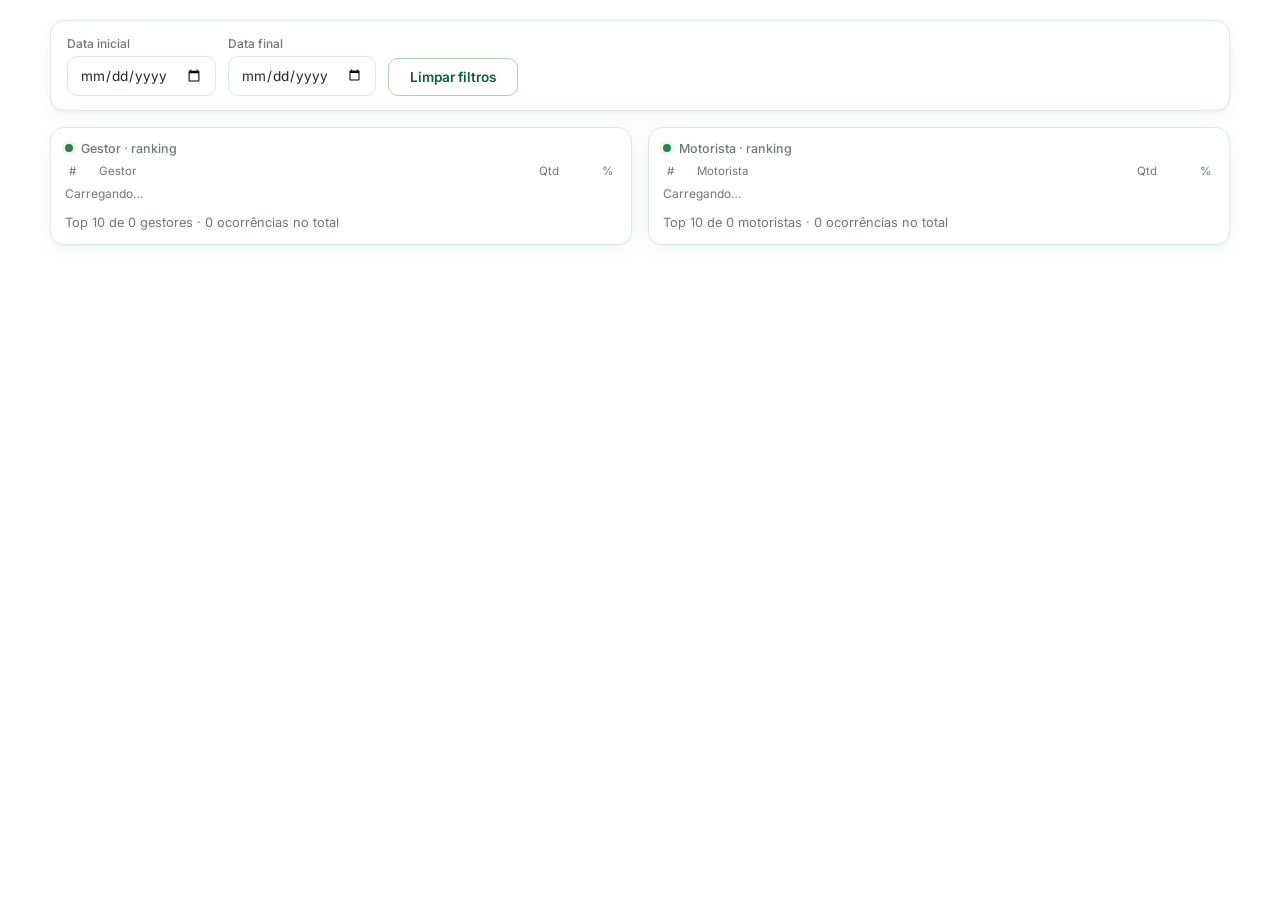
<file: panels/ranking.html>
<!DOCTYPE html>
<html lang="pt-BR"><head><meta charset="utf-8">
<meta name="viewport" content="width=device-width, initial-scale=1, viewport-fit=cover">
<title>Ranking</title>
<style>
:root{--bg:#FFFFFF;--card:#FFFFFF;--bd:#CFE0D5;--tx:#10241A;--mut:#587065;--am:#007D3A;--tl:#007D3A;--panel2:#EAF4EE;--accent:#007D3A;--lime:#C7D30A;--px:max(clamp(16px,4vw,40px),calc((100vw - 1180px)/2));box-sizing:border-box;padding-top:env(safe-area-inset-top,0px);padding-bottom:env(safe-area-inset-bottom,0px)}
*{box-sizing:border-box}
body{margin:0;background:var(--bg);color:var(--tx);font:12px "Courier New",monospace;padding:10px}
.row{display:flex;gap:8px;flex-wrap:wrap;margin-bottom:8px;align-items:flex-end}
label{display:block;color:var(--mut);font-size:10px;letter-spacing:.08em;text-transform:uppercase;margin-bottom:3px}
select,input,button{background:var(--card);color:var(--tx);border:1px solid var(--bd);border-radius:3px;padding:9px;font:inherit;min-width:130px}
button{cursor:pointer}button:hover{border-color:var(--mut)}button:disabled{opacity:.4;cursor:default}
.kpis{display:grid;grid-template-columns:repeat(auto-fit,minmax(150px,1fr));gap:8px;margin:10px 0}
.card{background:var(--card);border:1px solid var(--bd);border-radius:4px;padding:14px}
.card h3{margin:0 0 10px;font-size:10px;color:var(--mut);letter-spacing:.1em;font-weight:400;text-transform:uppercase}
.big{font-size:22px}.k1{border-color:#5a4210;background:#1a1405}.k1 .big{color:var(--am);font-size:32px}
.sub{color:var(--mut);font-size:10px;margin-top:10px}
.kpis .sub{font-size:15px;line-height:1.35;color:#9cc3ca;overflow-wrap:anywhere}
.grid{display:grid;grid-template-columns:repeat(auto-fit,minmax(300px,1fr));gap:8px;margin-top:8px}
.bars{display:flex;align-items:flex-end;gap:6px;height:190px;overflow-x:auto}
.b{flex:1;min-width:34px;display:flex;flex-direction:column;justify-content:flex-end;align-items:center;height:100%;font-size:9px;color:var(--mut)}
.b i{display:block;width:100%;background:var(--am);margin:2px 0}
.rk{display:grid;grid-template-columns:minmax(90px,1.2fr) 2fr 64px;gap:8px;align-items:center;margin:7px 0;font-size:11px}
.rk .n{overflow:hidden;text-overflow:ellipsis;white-space:nowrap;color:#8fb3ba}
.rk .t{background:#000;height:12px}.rk .t i{display:block;height:100%;background:var(--tl)}.rk.op .t i{background:var(--am)}
.rk .v{text-align:right}
.tw{overflow-x:auto}table{width:100%;border-collapse:collapse}
th,td{text-align:left;padding:7px 8px;border-bottom:1px solid var(--bd);white-space:nowrap}
th{color:var(--mut);cursor:pointer;font-weight:400;text-transform:uppercase;font-size:10px}td.n,th.n{text-align:right}
.pg{display:flex;gap:8px;align-items:center;justify-content:flex-end;margin-top:10px}
#sr[aria-pressed=true]{border-color:var(--am);color:var(--am)}
#msg{color:var(--am);margin:6px 0}

body{font-family:-apple-system,BlinkMacSystemFont,"Segoe UI",Roboto,Helvetica,Arial,sans-serif;font-size:1rem;line-height:1.4;padding:0 var(--px) 60px;background:#FFFFFF;color:var(--tx)}
body::before{content:"";display:block;height:12px;margin:0 calc(-1*var(--px)) 20px;background:linear-gradient(90deg,#052A18,#007D3A);border-bottom:4px solid var(--lime)}
.row{gap:8px;margin-bottom:16px}
label{font-size:.75rem;letter-spacing:0;text-transform:none;color:var(--mut);margin-bottom:3px}
select,input{background:#FFFFFF;color:var(--tx);border:1px solid var(--bd);border-radius:6px;padding:7px 10px;font-size:.82rem;min-width:130px}
select:focus,input:focus{outline:2px solid var(--lime);border-color:var(--accent)}
button{background:transparent;border:1px solid var(--bd);color:var(--tx);border-radius:6px;padding:7px 14px;font-size:.82rem;font-weight:400}
button:hover{border-color:var(--accent)}
#sr[aria-pressed=true]{border-color:var(--accent);color:var(--accent)}
#msg{font-size:.85rem;color:var(--accent)}
#msg:empty{display:none}
.kpis{gap:10px;margin:0 0 22px;grid-template-columns:repeat(auto-fit,minmax(140px,1fr))}
.card{background:#FFFFFF;border:1px solid var(--bd);border-radius:8px;padding:12px 14px}
.kpis .card{border-top:3px solid var(--lime)}
.k1,.kpis .card.k1{background:#FFFFFF;border-color:var(--bd);border-top:3px solid var(--lime)}
.big,.k1 .big{font-size:1.5rem;font-weight:650;color:var(--tx)}
.k1 .big{color:var(--accent);font-size:1.5rem}
.card h3{font-size:.75rem;letter-spacing:0;text-transform:none;color:var(--mut);font-weight:400;margin:0 0 4px}
.sub,.kpis .sub{font-size:.75rem;line-height:1.4;color:var(--mut);margin-top:2px}
.grid{gap:16px;margin-top:16px}
.card[style]{margin-top:16px!important}
.bars{gap:6px}
.b{font-size:.75rem;color:var(--mut)}
.b i{background:var(--accent);border-radius:3px 3px 0 0}
.rk{grid-template-columns:110px 1fr 34px;gap:8px;font-size:.78rem;margin:7px 0}
.rk .n{color:var(--tx)}
.rk .t{background:var(--panel2);height:9px;border-radius:4px;overflow:hidden}
.rk .t i{background:var(--accent);border-radius:4px}
.rk.op .t i{background:var(--accent)}
.tw{border:1px solid var(--bd);border-radius:8px}
table{font-size:.8rem}
th,td{padding:8px 10px;border-bottom:1px solid var(--bd)}
th{background:var(--panel2);color:var(--mut);font-weight:600;font-size:.8rem;text-transform:none}
tbody tr:hover td{background:var(--panel2)}
.pg{font-size:.8rem;color:var(--mut)}
.sel{min-width:150px}
details.map{margin:0 0 14px;border:1px solid var(--bd);border-radius:8px;padding:8px 12px;background:#fff}
details.map summary{cursor:pointer;color:var(--accent);font-size:.82rem}
details.map .row{margin:10px 0 2px}
.hl{display:grid;grid-template-columns:repeat(auto-fit,minmax(150px,1fr));gap:10px;margin:0 0 22px}
.hl .card{border-top:3px solid var(--lime)}
.hl .card.k1{border-left:4px solid var(--accent)}
.up{color:#C62828;font-weight:600}.dn{color:#2E7D4F;font-weight:600}
.rk3{display:grid;grid-template-columns:22px minmax(140px,2fr) minmax(40px,1fr) 52px 46px;gap:8px;align-items:center;margin:7px 0;font-size:.78rem;cursor:pointer;padding:2px 4px;border-radius:5px}
.rk3:hover{background:var(--panel2)}.rk3.on{background:rgba(11,94,59,.14);outline:1px solid var(--accent)}
.rk3 .n{overflow:hidden;white-space:normal;line-height:1.2;overflow-wrap:anywhere}
.rk3 .t{background:var(--panel2);height:9px;border-radius:4px;overflow:hidden}.rk3 .t i{display:block;height:100%;background:var(--accent);border-radius:4px}
.rk3 .v,.rk3 .p{text-align:right}.rk3 .pos{color:var(--mut)}
.rk3 small{display:block;color:var(--mut);font-size:.72rem;white-space:nowrap;overflow:hidden;text-overflow:ellipsis}
.chead{display:grid;grid-template-columns:22px minmax(140px,2fr) minmax(40px,1fr) 52px 46px;gap:8px;font-size:.72rem;color:var(--mut);margin-bottom:4px;padding:0 4px}
.chead span:nth-child(4),.chead span:nth-child(5){text-align:right}
.conc{font-size:.8rem;color:var(--mut);margin-top:10px;line-height:1.5}

.kpis .card.clk{cursor:pointer;transition:border-color .15s,box-shadow .15s}
.kpis .card.clk:hover{border-color:var(--accent)}
.kpis .card.clk:focus-visible{outline:2px solid var(--lime)}
.kpis .card.on{border-color:var(--accent);box-shadow:0 0 0 2px rgba(0,125,58,.25)}
.kpis .card .hint{font-size:.7rem;color:var(--mut);margin-top:2px}

.srcs{display:flex;flex-wrap:wrap;gap:6px 14px;margin:0 0 10px;font-size:.78rem;color:var(--mut)}
.srcs label{display:flex;align-items:center;gap:5px;margin:0;font-size:.78rem;color:var(--tx);cursor:pointer}
.srcs input{min-width:0;padding:0;margin:0}
.srcs small{color:var(--mut)}
.two{display:grid;grid-template-columns:repeat(auto-fit,minmax(340px,1fr));gap:16px;align-items:start}
.rk3{cursor:default}.rk3:hover{background:transparent}
.rkl{overflow-x:hidden}
.rkl{max-height:74vh;overflow:auto}
.rr,.rh{display:grid;gap:6px;align-items:center;font-size:.78rem;padding:4px 6px;border-radius:5px}
.rh{color:var(--mut);font-size:.72rem;position:sticky;top:0;background:#fff;z-index:1;border-bottom:1px solid var(--bd)}
.rr .n{white-space:normal;line-height:1.2;overflow-wrap:anywhere;min-width:0}
.rr .x,.rh .x{text-align:right}.rr .x{color:var(--mut)}.rr .x.z{opacity:.35}
.rr .tt{font-weight:650;color:var(--accent)}
.rr .pos{color:var(--mut)}
.ctot{font-size:.8rem;color:var(--mut);margin-top:10px}
</style><script src="../js/config.js"></script>
<link rel="preconnect" href="https://fonts.googleapis.com">
<link href="https://fonts.googleapis.com/css2?family=Inter:wght@400;500;600;700&display=swap" rel="stylesheet">
<link rel="stylesheet" href="../css/tozzo-theme.css">
</head><body>
<div class="row">
 <div><label>Data inicial</label><input type="date" id="di"></div>
 <div><label>Data final</label><input type="date" id="df"></div>
 <button id="clr">Limpar filtros</button>
</div>
<div class="two">
 <div class="card"><h3>Gestor · ranking</h3><div class="chead"><span>#</span><span>Gestor</span><span></span><span>Qtd</span><span>%</span></div><div class="rkl" id="lg"></div><div class="ctot" id="tg"></div></div>
 <div class="card"><h3>Motorista · ranking</h3><div class="chead"><span>#</span><span>Motorista</span><span></span><span>Qtd</span><span>%</span></div><div class="rkl" id="lm"></div><div class="ctot" id="tm"></div></div>
</div>
<script>
const $=id=>document.getElementById(id),fmt=n=>Number(n).toLocaleString('pt-BR'),pf=p=>p.toFixed(1).replace('.',',')+'%';
const esc=s=>String(s).replace(/[&<>"]/g,c=>({'&':'&amp;','<':'&lt;','>':'&gt;','"':'&quot;'}[c]));
const fold=s=>String(s).normalize('NFD').replace(/[\u0300-\u036f]/g,'').toLowerCase();
const small=/^(de|da|do|das|dos|e)$/;
const titulo=s=>s.toLowerCase().replace(/(^|[\s*(\-])(\S+)/g,(a,b,w,i)=>b+((i>0&&small.test(w))?w:w.charAt(0).toUpperCase()+w.slice(1)));
/* Fontes: painel (iframe da página principal) → coluna do ranking. Gestão também traz o condutor; Sensores traz gestor e motorista. */
const SRC={
 cam:{f:'cameras',lab:'Câmeras',ab:'Câm',on:{m:1},m:[]},
 sen:{f:'sensores',lab:'Sensores',ab:'Sens',on:{g:1,m:1},g:[],m:[]},
 gr:{f:'alertasgr',lab:'Alertas GR',ab:'GR',on:{m:1},m:[]},
 ge:{f:'ofensoresgestao',lab:'Ofensores Gestão',ab:'Gestão',on:{g:1,m:1},g:[],m:[]},
 mo:{f:'ofensoresmotoristas',lab:'Ofensores Motoristas',ab:'Mot.',on:{m:1},m:[]},
 vel:{f:'velocidade',lab:'Velocidade Excedida',ab:'Vel',on:{m:1},m:[]}};
Object.values(SRC).forEach(S=>{S.ok=false;S.ver=-1});
const COLS={g:['sen','ge'],m:['cam','sen','gr','ge','mo','vel']};
const ALIAS={kellen:'kelen'};   // gestor: mesma pessoa com grafia diferente (confirmado pelo usuário)
let MIN='',MAX='';
function limpo(n,tipo){let t=String(n==null?'':n).replace(/\s+/g,' ').trim();   // motorista: nome exatamente como na planilha (maiúsculas, acentos e prefixos "PX -" / "_+" ficam; são classes diferentes)
  if(tipo==='g')t=t.replace(/^(?:px\s*-\s*|[_+\s]+)+/i,'');
  if(!t||t==='-'||t==='—'||t.charAt(0)==='('||t.charAt(0)==='#'||/^cpf n[aã]o encontrado/i.test(t)||/^sem identifica/i.test(t))return '';
  if(tipo==='m'&&/\d/.test(t))return '';return t}
function pull(){
  let mud=false;
  for(const k in SRC){const S=SRC[k];let r=null;
    try{const f=parent.document.getElementById('f-'+S.f);r=f&&f.contentWindow&&f.contentWindow.TozzoPessoas?f.contentWindow.TozzoPessoas(S.ver):null}catch(e){r=null}
    if(!r||!r.pronto){continue}
    if(r.same){if(!S.ok){S.ok=true;mud=true}continue}
    S.ver=r.ver;S.ok=true;mud=true;
    ['g','m'].forEach(t=>{if(!S.on[t])return;S[t]=(r[t==='g'?'gestor':'motorista']||[]).map(x=>({n:limpo(x.n,t),d:x.d||'',w:x.w,mes:!!x.mes})).filter(x=>x.n&&x.w>0)});
  }
  if(mud){bounds();draw()}
}
function bounds(){
  const ds=[];for(const k in SRC)for(const t of ['g','m'])if(SRC[k][t])SRC[k][t].forEach(r=>{if(r.d)ds.push(r.d)});
  let mi='',ma='';ds.forEach(d=>{if(!mi||d<mi)mi=d;if(!ma||d>ma)ma=d});
  const full=(!$('di').value||$('di').value===MIN)&&(!$('df').value||$('df').value===MAX);
  MIN=mi;MAX=ma;$('di').min=$('df').min=MIN;$('di').max=$('df').max=MAX;
  if(full||!$('di').value||!$('df').value){$('di').value=MIN;$('df').value=MAX}
}
function range(){let a=$('di').value||MIN,b=$('df').value||MAX;if(a>b){const t=a;a=b;b=t}return [a,b]}
function draw(){
  const [a,b]=range(),full=(a===MIN&&b===MAX),a7=a.slice(0,7),b7=b.slice(0,7);
  for(const t of ['g','m']){
    const M=new Map();   // soma de todas as telas que trazem este tipo de nome
    COLS[t].forEach(k=>{SRC[k][t].forEach(r=>{
      const inp=r.d?(r.mes?(r.d.slice(0,7)>=a7&&r.d.slice(0,7)<=b7):(r.d>=a&&r.d<=b)):full;if(!inp)return;
      const key=t==='g'?(ALIAS[fold(r.n)]||fold(r.n)):r.n;let e=M.get(key);if(!e){e={n:t==='g'?titulo(ALIAS[fold(r.n)]||r.n):r.n,t:0};M.set(key,e)}
      e.t+=r.w})});
    const L=[...M.values()].sort((x,y)=>y.t-x.t||x.n.localeCompare(y.n,'pt-BR'));
    const tot=L.reduce((s,x)=>s+x.t,0),mx=L.length?L[0].t:1,ready=COLS[t].every(k=>SRC[k].ok);
    $(t==='g'?'lg':'lm').innerHTML=L.slice(0,10).map((x,i)=>'<div class="rk3"><span class="pos">'+(i+1)+'</span><span class="n" title="'+esc(x.n)+'">'+esc(x.n)+'</span><span class="t"><i style="width:'+x.t/mx*100+'%"></i></span><span class="v">'+fmt(x.t)+'</span><span class="p">'+pf(tot?x.t/tot*100:0)+'</span></div>').join('')||'<div class="sub">'+(ready?'Sem dados para este período':'Carregando…')+'</div>';
    $(t==='g'?'tg':'tm').textContent='Top 10 de '+fmt(L.length)+(t==='g'?' gestores':' motoristas')+' · '+fmt(tot)+' ocorrências no total';
  }
}
['di','df'].forEach(i=>$(i).onchange=draw);
$('clr').onclick=()=>{$('di').value=MIN;$('df').value=MAX;draw()};
draw();pull();setInterval(pull,2000);
window.TozzoResumo=function(){return{pronto:true}};
</script></body></html>
</file>
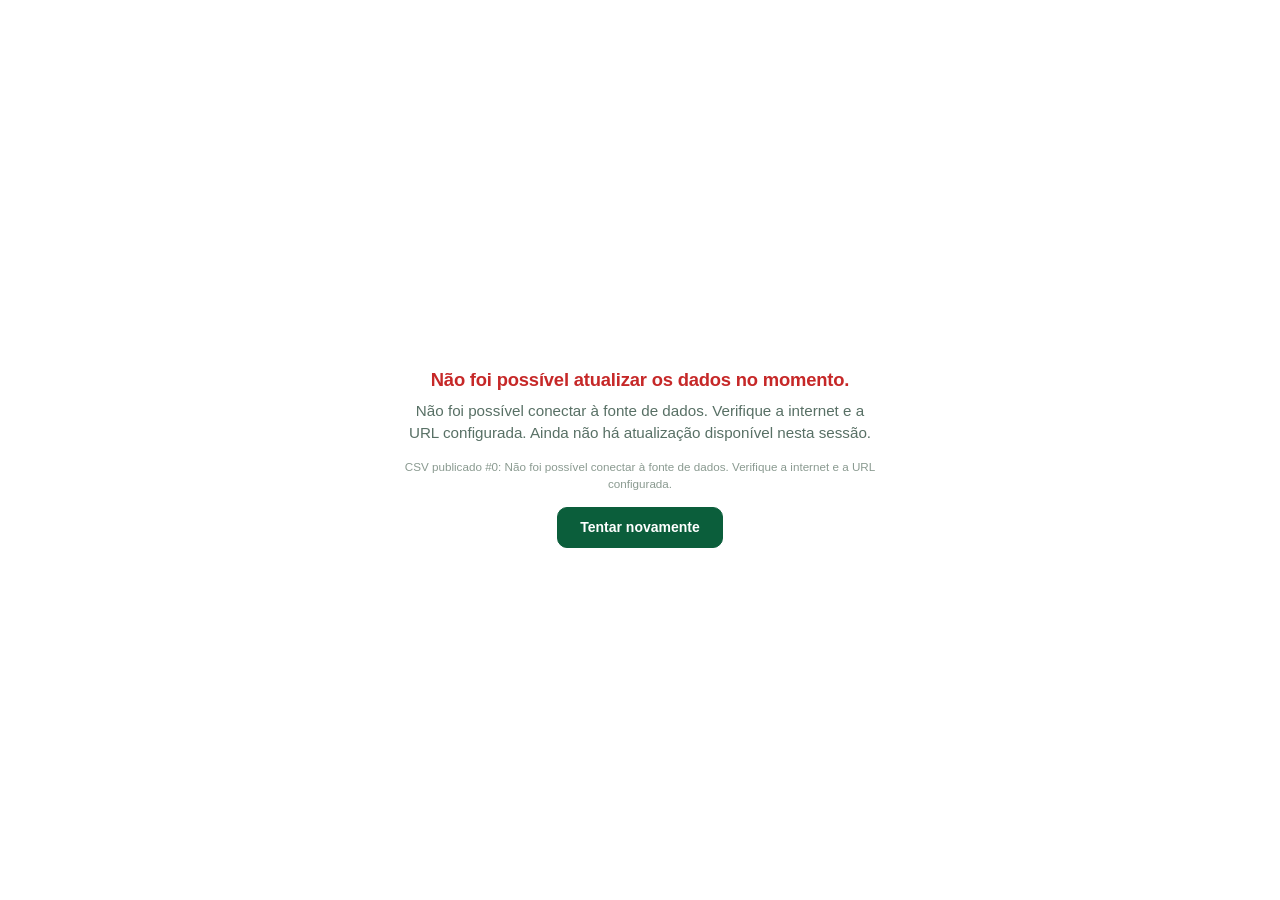
<file: panels/velocidade.html>
<!DOCTYPE html>
<html lang="pt-BR"><head><meta charset="utf-8">
<meta name="viewport" content="width=device-width, initial-scale=1, viewport-fit=cover">
<title>Velocidade Excedida</title>
<style>
:root{--bg:#FFFFFF;--card:#FFFFFF;--bd:#CFE0D5;--tx:#10241A;--mut:#587065;--am:#007D3A;--tl:#007D3A;--panel2:#EAF4EE;--accent:#007D3A;--lime:#C7D30A;--px:max(clamp(16px,4vw,40px),calc((100vw - 1180px)/2));box-sizing:border-box;padding-top:env(safe-area-inset-top,0px);padding-bottom:env(safe-area-inset-bottom,0px)}
*{box-sizing:border-box}
body{margin:0;background:var(--bg);color:var(--tx);font:12px "Courier New",monospace;padding:10px}
.row{display:flex;gap:8px;flex-wrap:wrap;margin-bottom:8px;align-items:flex-end}
label{display:block;color:var(--mut);font-size:10px;letter-spacing:.08em;text-transform:uppercase;margin-bottom:3px}
select,input,button{background:var(--card);color:var(--tx);border:1px solid var(--bd);border-radius:3px;padding:9px;font:inherit;min-width:130px}
button{cursor:pointer}button:hover{border-color:var(--mut)}button:disabled{opacity:.4;cursor:default}
.kpis{display:grid;grid-template-columns:repeat(auto-fit,minmax(150px,1fr));gap:8px;margin:10px 0}
.card{background:var(--card);border:1px solid var(--bd);border-radius:4px;padding:14px}
.card h3{margin:0 0 10px;font-size:10px;color:var(--mut);letter-spacing:.1em;font-weight:400;text-transform:uppercase}
.big{font-size:22px}.k1{border-color:#5a4210;background:#1a1405}.k1 .big{color:var(--am);font-size:32px}
.sub{color:var(--mut);font-size:10px;margin-top:10px}
.kpis .sub{font-size:15px;line-height:1.35;color:#9cc3ca;overflow-wrap:anywhere}
.grid{display:grid;grid-template-columns:repeat(auto-fit,minmax(300px,1fr));gap:8px;margin-top:8px}
.bars{display:flex;align-items:flex-end;gap:6px;height:190px;overflow-x:auto}
.b{flex:1;min-width:34px;display:flex;flex-direction:column;justify-content:flex-end;align-items:center;height:100%;font-size:9px;color:var(--mut)}
.b i{display:block;width:100%;background:var(--am);margin:2px 0}
.rk{display:grid;grid-template-columns:minmax(90px,1.2fr) 2fr 64px;gap:8px;align-items:center;margin:7px 0;font-size:11px}
.rk .n{overflow:hidden;text-overflow:ellipsis;white-space:nowrap;color:#8fb3ba}
.rk .t{background:#000;height:12px}.rk .t i{display:block;height:100%;background:var(--tl)}.rk.op .t i{background:var(--am)}
.rk .v{text-align:right}
.tw{overflow-x:auto}table{width:100%;border-collapse:collapse}
th,td{text-align:left;padding:7px 8px;border-bottom:1px solid var(--bd);white-space:nowrap}
th{color:var(--mut);cursor:pointer;font-weight:400;text-transform:uppercase;font-size:10px}td.n,th.n{text-align:right}
.pg{display:flex;gap:8px;align-items:center;justify-content:flex-end;margin-top:10px}
#sr[aria-pressed=true]{border-color:var(--am);color:var(--am)}
#msg{color:var(--am);margin:6px 0}

body{font-family:-apple-system,BlinkMacSystemFont,"Segoe UI",Roboto,Helvetica,Arial,sans-serif;font-size:1rem;line-height:1.4;padding:0 var(--px) 60px;background:#FFFFFF;color:var(--tx)}
body::before{content:"";display:block;height:12px;margin:0 calc(-1*var(--px)) 20px;background:linear-gradient(90deg,#052A18,#007D3A);border-bottom:4px solid var(--lime)}
.row{gap:8px;margin-bottom:16px}
label{font-size:.75rem;letter-spacing:0;text-transform:none;color:var(--mut);margin-bottom:3px}
select,input{background:#FFFFFF;color:var(--tx);border:1px solid var(--bd);border-radius:6px;padding:7px 10px;font-size:.82rem;min-width:130px}
select:focus,input:focus{outline:2px solid var(--lime);border-color:var(--accent)}
button{background:transparent;border:1px solid var(--bd);color:var(--tx);border-radius:6px;padding:7px 14px;font-size:.82rem;font-weight:400}
button:hover{border-color:var(--accent)}
#sr[aria-pressed=true]{border-color:var(--accent);color:var(--accent)}
#msg{font-size:.85rem;color:var(--accent)}
#msg:empty{display:none}
.kpis{gap:10px;margin:0 0 22px;grid-template-columns:repeat(auto-fit,minmax(140px,1fr))}
.card{background:#FFFFFF;border:1px solid var(--bd);border-radius:8px;padding:12px 14px}
.kpis .card{border-top:3px solid var(--lime)}
.k1,.kpis .card.k1{background:#FFFFFF;border-color:var(--bd);border-top:3px solid var(--lime)}
.big,.k1 .big{font-size:1.5rem;font-weight:650;color:var(--tx)}
.k1 .big{color:var(--accent);font-size:1.5rem}
.card h3{font-size:.75rem;letter-spacing:0;text-transform:none;color:var(--mut);font-weight:400;margin:0 0 4px}
.sub,.kpis .sub{font-size:.75rem;line-height:1.4;color:var(--mut);margin-top:2px}
.grid{gap:16px;margin-top:16px}
.card[style]{margin-top:16px!important}
.bars{gap:6px}
.b{font-size:.75rem;color:var(--mut)}
.b i{background:var(--accent);border-radius:3px 3px 0 0}
.rk{grid-template-columns:110px 1fr 34px;gap:8px;font-size:.78rem;margin:7px 0}
.rk .n{color:var(--tx)}
.rk .t{background:var(--panel2);height:9px;border-radius:4px;overflow:hidden}
.rk .t i{background:var(--accent);border-radius:4px}
.rk.op .t i{background:var(--accent)}
.tw{border:1px solid var(--bd);border-radius:8px}
table{font-size:.8rem}
th,td{padding:8px 10px;border-bottom:1px solid var(--bd)}
th{background:var(--panel2);color:var(--mut);font-weight:600;font-size:.8rem;text-transform:none}
tbody tr:hover td{background:var(--panel2)}
.pg{font-size:.8rem;color:var(--mut)}
.sel{min-width:150px}
details.map{margin:0 0 14px;border:1px solid var(--bd);border-radius:8px;padding:8px 12px;background:#fff}
details.map summary{cursor:pointer;color:var(--accent);font-size:.82rem}
details.map .row{margin:10px 0 2px}
.hl{display:grid;grid-template-columns:repeat(auto-fit,minmax(150px,1fr));gap:10px;margin:0 0 22px}
.hl .card{border-top:3px solid var(--lime)}
.hl .card.k1{border-left:4px solid var(--accent)}
.up{color:#C62828;font-weight:600}.dn{color:#2E7D4F;font-weight:600}
.rk3{display:grid;grid-template-columns:22px minmax(140px,2fr) minmax(40px,1fr) 52px 46px;gap:8px;align-items:center;margin:7px 0;font-size:.78rem;cursor:pointer;padding:2px 4px;border-radius:5px}
.rk3:hover{background:var(--panel2)}.rk3.on{background:rgba(11,94,59,.14);outline:1px solid var(--accent)}
.rk3 .n{overflow:hidden;white-space:normal;line-height:1.2;overflow-wrap:anywhere}
.rk3 .t{background:var(--panel2);height:9px;border-radius:4px;overflow:hidden}.rk3 .t i{display:block;height:100%;background:var(--accent);border-radius:4px}
.rk3 .v,.rk3 .p{text-align:right}.rk3 .pos{color:var(--mut)}
.rk3 small{display:block;color:var(--mut);font-size:.72rem;white-space:nowrap;overflow:hidden;text-overflow:ellipsis}
.chead{display:grid;grid-template-columns:22px minmax(140px,2fr) minmax(40px,1fr) 52px 46px;gap:8px;font-size:.72rem;color:var(--mut);margin-bottom:4px;padding:0 4px}
.chead span:nth-child(4),.chead span:nth-child(5){text-align:right}
.conc{font-size:.8rem;color:var(--mut);margin-top:10px;line-height:1.5}

.kpis .card.clk{cursor:pointer;transition:border-color .15s,box-shadow .15s}
.kpis .card.clk:hover{border-color:var(--accent)}
.kpis .card.clk:focus-visible{outline:2px solid var(--lime)}
.kpis .card.on{border-color:var(--accent);box-shadow:0 0 0 2px rgba(0,125,58,.25)}
.kpis .card .hint{font-size:.7rem;color:var(--mut);margin-top:2px}
</style><script src="../js/config.js"></script>
<script src="../js/data-source.js"></script>
<link rel="preconnect" href="https://fonts.googleapis.com">
<link rel="preconnect" href="https://fonts.gstatic.com" crossorigin>
<link href="https://fonts.googleapis.com/css2?family=Inter:wght@400;500;600;700&display=swap" rel="stylesheet">
<link rel="stylesheet" href="../css/tozzo-theme.css">
</head><body>
<div class="row">
 <div><label>Data inicial</label><input type="date" id="di"></div>
 <div><label>Data final</label><input type="date" id="df"></div>
 <div><label>Motorista</label><select id="so" class="sel"></select></div>
 <div><label>Faixa de velocidade</label><select id="sv" class="sel"></select></div>
 <div><label>Localização</label><select id="sl" class="sel"></select></div>
 <div><label>Buscar</label><input id="q" placeholder="Digite o nome do motorista"></div>
 <button id="clr">Limpar filtros</button>
 <button id="rf">⟳ Atualizar</button>
</div>
<div id="msg"></div>
<div class="hl" id="hl"></div>
<div class="grid" id="gr"></div>
<div class="card" style="margin-top:16px"><h3 id="hEv">Evolução</h3><div class="bars" id="cm"></div></div>
<script>
const $=id=>document.getElementById(id),fmt=n=>Number(n).toLocaleString('pt-BR'),pf=p=>p.toFixed(1).replace('.',',')+'%';
const norm=s=>String(s==null?'':s).normalize('NFD').replace(/[\u0300-\u036f]/g,'').toLowerCase().trim();
const esc=s=>String(s).replace(/[&<>"]/g,c=>({'&':'&amp;','<':'&lt;','>':'&gt;','"':'&quot;'}[c]));
const MESES=['jan','fev','mar','abr','mai','jun','jul','ago','set','out','nov','dez'];
const mlab=k=>k?MESES[+k.slice(5)-1]+'/'+k.slice(0,4):'—';
const br=iso=>iso?iso.split('-').reverse().join('/'):'';
/* ---------- leitura de CSV (sem biblioteca externa) ---------- */
const FAIXAS=['Até 80 km/h','81 a 85 km/h','86 a 95 km/h','96 a 101 km/h','102 km/h ou mais'];
const faixa=v=>v<=80?FAIXAS[0]:v<=85?FAIXAS[1]:v<=95?FAIXAS[2]:v<=101?FAIXAS[3]:FAIXAS[4];
function parseCsv(t){
  const out=[];let row=[],cur='',q=false;t=String(t).replace(/^\uFEFF/,'');
  for(let i=0;i<t.length;i++){const ch=t[i];
    if(q){if(ch==='"'){if(t[i+1]==='"'){cur+='"';i++}else q=false}else cur+=ch}
    else if(ch==='"')q=true;else if(ch===','){row.push(cur);cur=''}
    else if(ch==='\n'||ch==='\r'){if(ch==='\r'&&t[i+1]==='\n')i++;row.push(cur);cur='';out.push(row);row=[]}
    else cur+=ch}
  if(cur!==''||row.length){row.push(cur);out.push(row)}
  return out.filter(r=>r.some(c=>String(c).trim()!==''));
}
const okD=(y,m,d)=>y>=2020&&y<=2035&&m>=1&&m<=12&&d>=1&&d<=31;
const num=v=>{const s=String(v==null?'':v).replace(/[^\d,.-]/g,'');if(!s)return NaN;return parseFloat(s.indexOf(',')>-1?s.replace(/\./g,'').replace(',','.'):s)};
function parseDate(v){ // 'AAAA-MM-DD' ('AAAA-MM-01' se só houver mês/ano); '' se inválida
  const s=String(v==null?'':v).trim();if(!s)return '';let m;
  const R=(y,mo,d)=>okD(+y,+mo,+d)?y+'-'+String(mo).padStart(2,'0')+'-'+String(d).padStart(2,'0'):'';
  if((m=s.match(/^(\d{1,2})\/(\d{1,2})\/(\d{4})(?!\d)/)))return R(m[3],m[2],m[1]);
  if((m=s.match(/^(\d{1,2})\/(\d{2})(\d{4})(?!\d)/)))return R(m[3],m[2],m[1]);      // digitação "28/092025"
  if((m=s.match(/^(\d{1,2})\/(\d{1,2})\/(\d{2})(?!\d)/)))return R('20'+m[3],m[2],m[1]);
  if((m=s.match(/^(\d{4})-(\d{1,2})-(\d{1,2})/)))return R(m[1],m[2],m[3]);
  if((m=s.match(/^(\d{4})-(\d{1,2})$/)))return R(m[1],m[2],1);
  if((m=s.match(/^(\d{1,2})\/(\d{4})$/)))return R(m[2],m[1],1);
  return '';
}

/* A planilha tem: A Placa · B Data/Hora · C Localização · D Velocidade Excedida (Km/h) · E Motorista · F CPF.
   Só a DATA (dia/mês/ano) é usada; o horário é ignorado. Colunas achadas pelo nome do cabeçalho; se não achar, usa a letra indicada. */
let ROWS=[],MIN='',MAX='',SEMDATA=0,ERR='',TODOS=false;
function load(text){
  const a=parseCsv(text);if(a.length<2)throw new Error('A planilha não tem linhas de dados.');
  const H=a[0].map(x=>norm(x));
  const ix=(re,d)=>{const j=H.findIndex(h=>re.test(h));return j<0?d:j};
  const cD=ix(/^data/,1),cV=ix(/^velocidade/,3),cM=ix(/^motorista/,4),cL=ix(/^localiza/,2);
  const out=[];SEMDATA=0;let semMot=0,semVel=0;
  a.slice(1).forEach(r=>{
    const mot=String(r[cM]==null?'':r[cM]).replace(/\s+/g,' ').trim();
    if(!mot||mot==='-'){semMot++;return}                         // linha sem motorista não é contada
    const v=num(r[cV]);if(isNaN(v)){semVel++;return}
    const d=parseDate(r[cD]);if(!d)SEMDATA++;
    out.push({d,m:d?d.slice(0,7):'',o:mot,v,f:faixa(v),l:String(r[cL]==null?'':r[cL]).replace(/\s+/g,' ').trim()||'(não informada)'});
  });
  ROWS=out;const ds=out.map(r=>r.d).filter(Boolean).sort();MIN=ds[0]||'';MAX=ds[ds.length-1]||'';
  const kv=['di','df','so','sv','sl','q'].map(i=>$(i).value);
  $('di').min=$('df').min=MIN;$('di').max=$('df').max=MAX;$('di').value=MIN;$('df').value=MAX;
  const cnt=k=>{const m=new Map();out.forEach(r=>m.set(r[k],(m.get(r[k])||0)+1));return [...m]};
  const opts=(el,arr,all)=>el.innerHTML='<option value="">'+all+'</option>'+arr.map(x=>'<option value="'+esc(x)+'">'+esc(x)+'</option>').join('');
  opts($('so'),cnt('o').map(x=>x[0]).sort((x,y)=>x.localeCompare(y,'pt-BR')),'Todos');
  opts($('sv'),FAIXAS.filter(f=>out.some(r=>r.f===f)),'Todas');
  opts($('sl'),cnt('l').map(x=>x[0]).sort((x,y)=>x.localeCompare(y,'pt-BR')),'Todas');
  ['di','df','so','sv','sl','q'].forEach((i,n)=>{if(!kv[n]||!ROWS.length)return;$(i).value=kv[n];if(i!=='q'&&$(i).value!==kv[n])$(i).value=(i==='di'?MIN:i==='df'?MAX:'')});
  draw();
  if(SEMDATA||semMot||semVel)console.info('[Tozzo] Velocidade: '+SEMDATA+' sem data válida (fora do filtro de período), '+semMot+' sem motorista e '+semVel+' sem velocidade (não contadas)');
}
function range(){let a=$('di').value||MIN,b=$('df').value||MAX;if(a>b){const t=a;a=b;b=t}return [a,b]}
function view(){
  const [a,b]=range(),full=(a===MIN&&b===MAX),so=$('so').value,sv=$('sv').value,sl=$('sl').value,q=norm($('q').value);
  return ROWS.filter(r=>(r.d?(r.d>=a&&r.d<=b):full)&&(!so||r.o===so)&&(!sv||r.f===sv||String(r.v)===sv)&&(!sl||r.l===sl)&&(!q||norm(r.o+' '+r.l).includes(q)));
}
function agg(rows,k){const m=new Map();rows.forEach(r=>m.set(r[k],(m.get(r[k])||0)+1));return [...m].sort((x,y)=>y[1]-x[1]||String(x[0]).localeCompare(String(y[0]),'pt-BR'))}
const card=(h,big,sub,k,v,on)=>'<div class="card'+(k?' clk':'')+(on?' on':'')+'"'+(k?' role="button" tabindex="0" data-ck="'+k+'" data-cv="'+esc(v)+'" title="Clique para filtrar as telas abaixo"':'')+'><h3>'+h+'</h3><div class="big" style="font-size:1.15rem;overflow-wrap:anywhere">'+big+'</div><div class="sub">'+sub+'</div></div>';
function rows3(L,tot,key,cur,n,suf){
  const mx=L.length?L[0][1]:1;
  return L.slice(0,n).map(([nm,v],i)=>'<div class="rk3'+(String(nm)===cur?' on':'')+'" data-'+key+'="'+esc(nm)+'" title="Clique para filtrar"><span class="pos">'+(i+1)+'</span><span class="n" title="'+esc(nm)+'">'+esc(nm)+(suf||'')+'</span><span class="t"><i style="width:'+v/mx*100+'%"></i></span><span class="v">'+fmt(v)+'</span><span class="p">'+pf(tot?v/tot*100:0)+'</span></div>').join('')||'<div class="sub">Sem dados para esta seleção</div>';
}
const head3=l=>'<div class="chead"><span>#</span><span>'+l+'</span><span></span><span>Qtd</span><span>%</span></div>';
const mR=k=>{const y=+k.slice(0,4),m=+k.slice(5,7),f=k+'-01',l=k+'-'+String(new Date(y,m,0).getDate()).padStart(2,'0');return [f<MIN?MIN:f,l>MAX?MAX:l]};
function draw(){
  const V=view(),tot=V.length;
  const O=agg(V,'o'),Vl=agg(V,'f').sort((x,y)=>FAIXAS.indexOf(x[0])-FAIXAS.indexOf(y[0])),L=agg(V,'l'),M=agg(V,'m').filter(x=>x[0]).sort((x,y)=>x[0].localeCompare(y[0]));
  const oT=O.find(x=>x[0].charAt(0)!=='(');
  const mx=V.length?V.reduce((b,r)=>r.v>b.v?r:b,V[0]):null;
  const topM=M.length?M.reduce((a,b)=>b[1]>a[1]?b:a):null;
  const [a,b]=range(),a2=MIN?(a<MIN?MIN:a):'',b2=MIN?(b>MAX?MAX:b):'';
  const mOn=topM&&(()=>{const r=mR(topM[0]);return a2===r[0]&&b2===r[1]})();
  const qt=n=>fmt(n)+(n===1?' ocorrência':' ocorrências');
  $('hl').innerHTML=
    card('Maior ofensor · Motorista',oT?esc(oT[0]):'—',oT?qt(oT[1]):'',oT?'o':'',oT?oT[0]:'',oT&&$('so').value===oT[0])
   +card('Maior velocidade excedida atingida',mx?fmt(mx.v)+' km/h':'—',mx?esc(mx.o):'',mx?'v':'',mx?String(mx.v):'',mx&&$('sv').value===String(mx.v))
   +card('Mês com mais velocidade excedida',topM?mlab(topM[0]):'—',topM?qt(topM[1]):(MIN?'':'sem data na base'),topM?'m':'',topM?topM[0]:'',!!mOn);
  const t3=O.slice(0,3).reduce((s,x)=>s+x[1],0),t10=O.slice(0,10).reduce((s,x)=>s+x[1],0),nO=TODOS?O.length:10;
  $('gr').innerHTML=
    '<div class="card"><h3>Motoristas · quantidade e participação (%)</h3>'+head3('Motorista')+'<div>'+rows3(O,tot,'o',$('so').value,nO)+'</div>'
     +(O.length>10?'<button type="button" id="tg" style="margin-top:8px">'+(TODOS?'Mostrar só os 10 primeiros':'Mostrar todos ('+fmt(O.length)+')')+'</button>':'')
     +'<div class="conc">'+(O.length?'Concentração: os 3 primeiros reúnem '+pf(t3/tot*100)+' das ocorrências e os 10 primeiros '+pf(t10/tot*100)+' (de '+fmt(O.length)+' motoristas).':'')+'</div></div>'
   +'<div class="card"><h3>Faixas de velocidade · quantidade e participação (%)</h3>'+head3('Faixa')+'<div>'+rows3(Vl,tot,'f',$('sv').value,10)+'</div></div>'
   +'<div class="card"><h3>Localizações · quantidade e participação (%)</h3>'+head3('Localização')+'<div>'+rows3(L,tot,'l',$('sl').value,10)+'</div></div>';
  // evolução sempre por mês (mês/ano)
  const MN=['jan','fev','mar','abr','mai','jun','jul','ago','set','out','nov','dez'];
  const E=M.slice().sort((x,y)=>x[0].localeCompare(y[0])),mxE=Math.max(1,...E.map(x=>x[1]));
  $('hEv').textContent='Evolução por mês';
  $('cm').innerHTML=E.length?E.map(([k,v])=>'<div class="b">'+fmt(v)+'<i style="height:'+Math.max(2,v/mxE*140)+'px"></i>'+MN[+k.slice(5,7)-1]+'/'+k.slice(0,4)+'</div>').join(''):'<div class="sub">Sem datas na base: a evolução não pode ser calculada.</div>';
  const tg=$('tg');if(tg)tg.onclick=()=>{TODOS=!TODOS;draw()};
}
function cardClick(a){
  const k=a.dataset.ck,n=a.dataset.cv;
  if(k==='m'){const [f,l]=mR(n);if($('di').value===f&&$('df').value===l){$('di').value=MIN;$('df').value=MAX}else{$('di').value=f;$('df').value=l}draw();return}
  const id={o:'so',v:'sv',l:'sl'}[k];if(k==='v'&&![...$(id).options].some(o=>o.value===n)){const op=document.createElement('option');op.value=n;op.textContent=n+' km/h';$(id).appendChild(op)}$(id).value=($(id).value===n)?'':n;draw();
}
document.addEventListener('click',e=>{
  const cd=e.target.closest('[data-ck]');if(cd){cardClick(cd);return}
  for(const [k,id] of [['o','so'],['f','sv'],['l','sl']]){const a=e.target.closest('[data-'+k+']');if(a){const n=a.dataset[k];$(id).value=($(id).value===n)?'':n;draw();return}}
});
document.addEventListener('keydown',e=>{if((e.key==='Enter'||e.key===' ')&&e.target.matches&&e.target.matches('[data-ck]')){e.preventDefault();cardClick(e.target)}});
['di','df','so','sv','sl'].forEach(i=>$(i).onchange=draw);
let tq;$('q').oninput=()=>{clearTimeout(tq);tq=setTimeout(draw,200)};
$('clr').onclick=()=>{if(!ROWS.length)return;$('di').value=MIN;$('df').value=MAX;['so','sv','sl','q'].forEach(i=>$(i).value='');draw()};
$('rf').onclick=()=>TozzoData.reload('velocidade');
let VER=0;
/* Para a Página Inicial e para a aba Ranking (somente leitura) */
window.TozzoResumo=function(ini,fim){
  if(!ROWS.length)return{pronto:false};
  const rows=ROWS.filter(r=>!r.d||((!ini||r.d>=ini)&&(!fim||r.d<=fim)));
  const O=agg(rows,'o').find(x=>x[0].charAt(0)!=='(');
  return{pronto:true,vazio:!O,nome:O?O[0]:'',valor:O?O[1]:0,total:rows.length,min:MIN,max:MAX,nota:'maior ofensor'};
};
window.TozzoPessoas=function(v){
  if(!ROWS.length)return{pronto:false};if(v===VER)return{pronto:true,same:true,ver:VER};
  return{pronto:true,ver:VER,motorista:ROWS.map(r=>({n:r.o,d:r.d,w:1}))};
};
TozzoData.start('velocidade',{required:['data','velocidade','motorista'],onData:function(text){load(text);VER++}});
</script></body></html>
</file>
<file: css/tozzo-theme.css>
/* ============================================================
   DESIGN SYSTEM — TRANSPORTES TOZZO
   Camada SOMENTE VISUAL, carregada depois do estilo de cada painel.
   Não contém lógica, dados nem cálculos.
   Paleta oficial:
     Verde Principal  #0B5E3B   Verde Secundário #2E7D4F
     Verde Suave      #A8D6A7   Verde Claro      #EAF5EF   Branco #FFFFFF
   ============================================================ */

/* ---------- Tokens (sobrescrevem as variáveis de cada painel) ---------- */
:root:root:root {
  --t-green: #0B5E3B;
  --t-green2: #2E7D4F;
  --t-soft: #A8D6A7;
  --t-light: #EAF5EF;
  --t-white: #FFFFFF;
  --t-text: #1F2A24;
  --t-muted: #6B7A72;
  --t-line: #DCE8E0;
  --t-radius: 14px;
  --t-shadow: 0 1px 2px rgba(11, 94, 59, .05), 0 6px 18px rgba(11, 94, 59, .06);
  --t-font: "Inter", "Poppins", -apple-system, BlinkMacSystemFont, "Segoe UI", Roboto, Helvetica, Arial, sans-serif;

  /* Câmeras */
  --bg: #FFFFFF; --card: #FFFFFF; --bd: #DCE8E0; --tx: #1F2A24; --mut: #6B7A72;
  --am: #0B5E3B; --tl: #0B5E3B; --panel2: #EAF5EF; --accent: #0B5E3B; --lime: #A8D6A7;
  /* Sensores */
  --panel: #FFFFFF; --line: #DCE8E0; --text: #1F2A24; --muted: #6B7A72;
  --ok: #2E7D4F; --warn: #B7791F; --crit: #C62828;
  /* Financeiro */
  --mu: #6B7A72; --pr: #0B5E3B; --up: #C62828; --dn: #2E7D4F;
  /* Alertas GR */
  --ac: #0B5E3B; --ac2: #EAF5EF; --wr: #C62828;
}

/* ---------- Base e tipografia ---------- */
html, body { background: #FFFFFF !important; }
body {
  font-family: var(--t-font) !important;
  color: var(--t-text);
  font-size: 14px;
  line-height: 1.5;
  -webkit-font-smoothing: antialiased;
}
button, input, select, table { font-family: inherit; }
h1, h2, h3 { letter-spacing: -.01em; }
h2 { color: var(--t-green) !important; font-size: 1rem; font-weight: 600; text-transform: none; }

/* ---------- Cabeçalhos internos (Sensores, Financeiro, Alertas GR) ---------- */
header {
  background: #FFFFFF !important;
  color: var(--t-green) !important;
  border: 0 !important;
  border-bottom: 1px solid var(--t-line) !important;
  border-radius: 0 !important;
  box-shadow: none !important;
}
header h1 { color: var(--t-green) !important; font-size: 1.2rem; font-weight: 700; }
header h1 small, header p, header .mu, header small, header label,
header .badge, header #status { color: var(--t-muted) !important; }
header h2 { color: var(--t-green) !important; }
.badge {
  background: var(--t-light) !important; border: 1px solid var(--t-soft) !important;
  color: var(--t-green) !important; border-radius: 999px !important;
}

/* Câmeras não tem cabeçalho: remove a faixa superior antiga */
body::before { background: none !important; border: 0 !important; height: 4px !important; margin-bottom: 16px !important; }

/* ---------- Cards ---------- */
.card, .box, .kpi, .tw, .tablewrap, .tb, .banner {
  background: #FFFFFF;
  border: 1px solid var(--t-line) !important;
  border-top: 1px solid var(--t-line) !important;
  border-radius: var(--t-radius) !important;
  box-shadow: var(--t-shadow);
}
.kpis .card, .cards .box, .kpi { border-top: 1px solid var(--t-line) !important; }
.k1, .kpis .card.k1 { background: var(--t-light) !important; border-color: var(--t-soft) !important; }

/* Títulos pequenos dos cards, com marcador simples */
.card h3, .k, .kpi .l, .kpi .mu, .kpi > span.mu {
  color: var(--t-muted) !important; font-size: .78rem; font-weight: 500; text-transform: none; letter-spacing: 0;
}
.card h3::before, .k::before {
  content: ""; display: inline-block; width: 8px; height: 8px; border-radius: 50%;
  background: var(--t-green2); margin-right: 8px; vertical-align: 1px;
  box-shadow: 0 0 0 3px var(--t-light);
}

/* Números dos indicadores */
.big, .k1 .big, .v, .kpi .n, .kpi b { color: var(--t-green) !important; font-weight: 700; }
.kpi.warn .n { color: var(--warn) !important; }
.kpi.crit .n { color: var(--crit) !important; }
.kpi.ok .n { color: var(--t-green2) !important; }
.sub, .kpis .sub, .s, .hint, .mu { color: var(--t-muted) !important; }

/* Cards clicáveis */
.kpi.clickable:hover, .click:hover, .click:focus-visible {
  border-color: var(--t-green2) !important; background: var(--t-light) !important;
}
.kpi.active { border-color: var(--t-green) !important; box-shadow: 0 0 0 1px var(--t-green) !important; background: var(--t-light) !important; }

/* ---------- Filtros ---------- */
body > .row, .controls, .filters {
  background: #FFFFFF;
  border: 1px solid var(--t-line);
  border-radius: var(--t-radius);
  box-shadow: var(--t-shadow);
  padding: 14px 16px;
  gap: 12px;
  align-items: end;
}
label, .filters label {
  color: var(--t-muted) !important; font-size: .75rem; font-weight: 500; text-transform: none; letter-spacing: 0;
}
select, input[type=text], input[type=date], input:not([type]), input[type=search] {
  background: #FFFFFF !important; color: var(--t-text) !important;
  border: 1px solid var(--t-line) !important; border-radius: 10px !important;
  padding: 8px 12px; font-size: .85rem; transition: border-color .15s, box-shadow .15s;
}
select:hover, input:hover { border-color: var(--t-soft) !important; }
select:focus, input:focus {
  outline: none !important; border-color: var(--t-green2) !important;
  box-shadow: 0 0 0 3px rgba(168, 214, 167, .55) !important;
}

/* ---------- Botões ---------- */
/* secundário (padrão): fundo branco, borda #A8D6A7, texto #0B5E3B */
button, .btn.g, button.ghost, button.sec, .pg button {
  background: #FFFFFF !important; color: var(--t-green) !important;
  border: 1px solid var(--t-soft) !important; border-radius: 10px !important;
  padding: 8px 16px; font-size: .85rem; font-weight: 600; cursor: pointer;
  transition: background .15s, border-color .15s, color .15s;
}
button:hover, .btn.g:hover, button.ghost:hover, button.sec:hover, .pg button:hover {
  background: var(--t-light) !important; border-color: var(--t-green2) !important; color: var(--t-green) !important;
}
button:disabled { opacity: .45; cursor: default; }
/* principal: #0B5E3B, hover #2E7D4F */
#rf, #bAp, #refreshBtn, .btn:not(.g), .banner button, .back, #tozzo-ov button {
  background: var(--t-green) !important; color: #FFFFFF !important;
  border: 1px solid var(--t-green) !important;
}
#rf:hover, #bAp:hover, #refreshBtn:hover, .btn:not(.g):hover, .banner button:hover, .back:hover, #tozzo-ov button:hover {
  background: var(--t-green2) !important; border-color: var(--t-green2) !important; color: #FFFFFF !important;
}
header .btn, header button { background: var(--t-green) !important; color: #fff !important; border-color: var(--t-green) !important; }
header .btn.g, header button.sec { background: #fff !important; color: var(--t-green) !important; border: 1px solid var(--t-soft) !important; }
/* botão alternável (Câmeras) */
#sr[aria-pressed=true] { background: var(--t-light) !important; border-color: var(--t-green) !important; color: var(--t-green) !important; }
.chip { background: var(--t-light) !important; color: var(--t-green) !important; }

/* ---------- Tabelas ---------- */
table { background: #FFFFFF; border-collapse: collapse; }
th {
  background: var(--t-light) !important; color: var(--t-green) !important;
  font-weight: 600; font-size: .78rem; text-transform: none; letter-spacing: 0;
  border-bottom: 1px solid var(--t-line);
}
th, td { padding: 10px 12px; }
td { border-bottom: 1px solid var(--t-line) !important; color: var(--t-text); }
tbody tr:hover td, tr:hover > td, tr.row:hover td, tr.sel td { background: var(--t-light) !important; }

/* ---------- Barras e rankings (feitos em CSS) ---------- */
.b i, .rk .t i, .rk.op .t i, .bar-fill { background: var(--t-green) !important; }
.rk .t, .bar-track { background: var(--t-light) !important; }
.bar-row.active { background: var(--t-light) !important; outline: 1px solid var(--t-green2) !important; }
.bar-row.active .bar-fill { background: var(--t-green2) !important; }
.banner.info { background: var(--t-light) !important; border-color: var(--t-soft) !important; }

/* ---------- Mensagens de status ---------- */
#msg { color: var(--t-green) !important; }
footer { color: var(--t-muted) !important; }

/* ---------- Responsividade ---------- */
@media (max-width: 1024px) {
  body > .row, .controls, .filters { padding: 12px; }
}
@media (max-width: 720px) {
  body { font-size: 13.5px; }
  body > .row > *, .controls > *, .filters > * { flex: 1 1 140px; }
  .kpis, .cards { grid-template-columns: repeat(2, 1fr) !important; }
  .grid, .g2, .g3, .grid2 { grid-template-columns: 1fr !important; }
  .tw, .tablewrap, .tb { overflow-x: auto; }
}
@media (max-width: 440px) {
  .kpis, .cards { grid-template-columns: 1fr !important; }
}
@media print {
  body > .row, .controls, .filters { display: none !important; }
}
</file>
